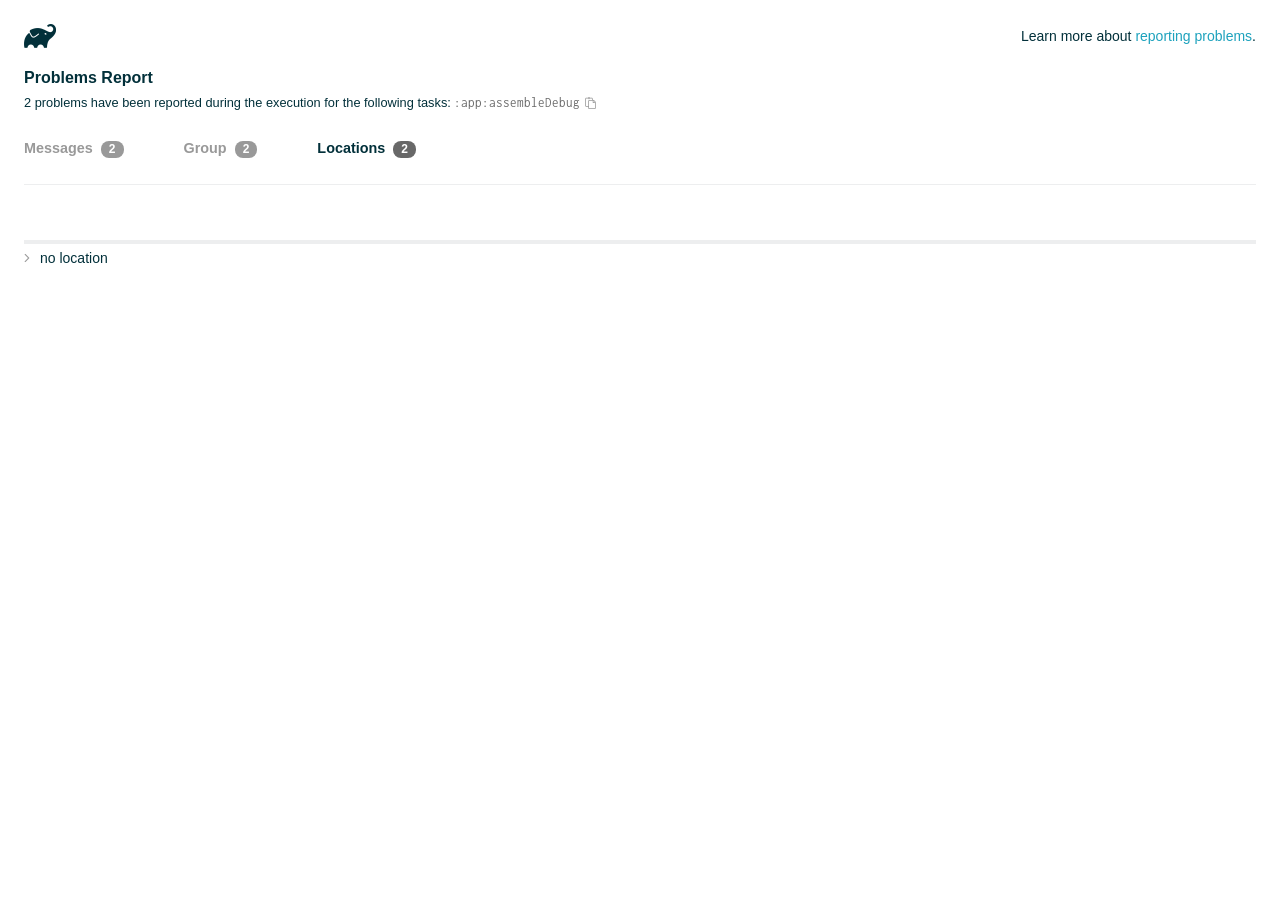
<file: taximan_driver/android/build/reports/problems/problems-report.html>
<!DOCTYPE html>

<html lang="en">
<head>
    <!-- Required meta tags -->
    <meta charset="utf-8">
    <meta name="viewport" content="width=device-width, initial-scale=1, shrink-to-fit=no">

                    <style type="text/css">
                /*! normalize.css v7.0.0 | MIT License | github.com/necolas/normalize.css */
html {
    line-height: 1.15;
    -ms-text-size-adjust: 100%;
    -webkit-text-size-adjust: 100%
}

body {
    margin: 0
}

article, aside, footer, header, nav, section {
    display: block
}

h1 {
    font-size: 2em;
    margin: .67em 0
}

figcaption, figure, main {
    display: block
}

figure {
    margin: 1em 40px
}

hr {
    box-sizing: content-box;
    height: 0;
    overflow: visible
}

pre {
    font-family: monospace, monospace;
    font-size: 1em
}

a {
    background-color: transparent;
    -webkit-text-decoration-skip: objects
}

abbr[title] {
    border-bottom: none;
    text-decoration: underline;
    text-decoration: underline dotted
}

b, strong {
    font-weight: inherit
}

b, strong {
    font-weight: bolder
}

code, kbd, samp {
    font-family: monospace, monospace;
    font-size: 1em
}

dfn {
    font-style: italic
}

mark {
    background-color: #ff0;
    color: #000
}

small {
    font-size: 80%
}

sub, sup {
    font-size: 75%;
    line-height: 0;
    position: relative;
    vertical-align: baseline
}

sub {
    bottom: -.25em
}

sup {
    top: -.5em
}

audio, video {
    display: inline-block
}

audio:not([controls]) {
    display: none;
    height: 0
}

img {
    border-style: none
}

svg:not(:root) {
    overflow: hidden
}

button, input, optgroup, select, textarea {
    font-family: sans-serif;
    font-size: 100%;
    line-height: 1.15;
    margin: 0
}

button, input {
    overflow: visible
}

button, select {
    text-transform: none
}

[type=reset], [type=submit], button, html [type=button] {
    -webkit-appearance: button
}

[type=button]::-moz-focus-inner, [type=reset]::-moz-focus-inner, [type=submit]::-moz-focus-inner, button::-moz-focus-inner {
    border-style: none;
    padding: 0
}

[type=button]:-moz-focusring, [type=reset]:-moz-focusring, [type=submit]:-moz-focusring, button:-moz-focusring {
    outline: 1px dotted ButtonText
}

fieldset {
    padding: .35em .75em .625em
}

legend {
    box-sizing: border-box;
    color: inherit;
    display: table;
    max-width: 100%;
    padding: 0;
    white-space: normal
}

progress {
    display: inline-block;
    vertical-align: baseline
}

textarea {
    overflow: auto
}

[type=checkbox], [type=radio] {
    box-sizing: border-box;
    padding: 0
}

[type=number]::-webkit-inner-spin-button, [type=number]::-webkit-outer-spin-button {
    height: auto
}

[type=search] {
    -webkit-appearance: textfield;
    outline-offset: -2px
}

[type=search]::-webkit-search-cancel-button, [type=search]::-webkit-search-decoration {
    -webkit-appearance: none
}

::-webkit-file-upload-button {
    -webkit-appearance: button;
    font: inherit
}

details, menu {
    display: block
}

summary {
    display: list-item
}

canvas {
    display: inline-block
}

template {
    display: none
}

[hidden] {
    display: none
}

/* configuration cache styles */

.report-wrapper {
    margin: 0;
    padding: 0 24px;
}

.gradle-logo {
    width: 32px;
    height: 24px;
    background-image: url("[data-uri]");
    background-size: contain;
}

.header {
    display: flex;
    flex-wrap: wrap;
    position: fixed;
    top: 0;
    left: 0;
    width: 100%;
    padding: 24px 24px 0 24px;
    background-color: white;
    z-index: 1;
}

.learn-more {
    margin-left: auto;
    align-self: center;
    font-size: 0.875rem;
    font-weight: normal;
}

.title {
    display: flex;
    align-items: center;
    padding: 18px 0 24px 0;
    flex: 1 0 100%;
}

.content {
    font-size: 0.875rem;
    padding: 240px 0 48px;
    overflow-x: auto;
    white-space: nowrap;
}

.content ol:first-of-type {
    margin: 0;
}

.tree-btn {
    cursor: pointer;
    display: inline-block;
    width: 16px;
    height: 16px;
    background-size: contain;
    background-repeat: no-repeat;
    vertical-align: middle;
    margin-top: -0.2em;
}

.tree-btn.collapsed {
    background-image: url('data:image/svg+xml;utf8,<svg xmlns="http://www.w3.org/2000/svg" viewBox="0 0 192 512"><path d="M166.9 264.5l-117.8 116c-4.7 4.7-12.3 4.7-17 0l-7.1-7.1c-4.7-4.7-4.7-12.3 0-17L127.3 256 25.1 155.6c-4.7-4.7-4.7-12.3 0-17l7.1-7.1c4.7-4.7 12.3-4.7 17 0l117.8 116c4.6 4.7 4.6 12.3-.1 17z" fill="%23999999" stroke="%23999999"/></svg>');
}

.tree-btn.expanded {
    background-image: url('data:image/svg+xml;utf8,<svg xmlns="http://www.w3.org/2000/svg" viewBox="0 0 256 512"><path d="M119.5 326.9L3.5 209.1c-4.7-4.7-4.7-12.3 0-17l7.1-7.1c4.7-4.7 12.3-4.7 17 0L128 287.3l100.4-102.2c4.7-4.7 12.3-4.7 17 0l7.1 7.1c4.7 4.7 4.7 12.3 0 17L136.5 327c-4.7 4.6-12.3 4.6-17-.1z" fill="%23999999" stroke="%23999999"/></svg>');
}

ul .tree-btn {
    margin-right: 3px;
}

.leaf-icon {
    display: inline-block;
    width: 16px;
    height: 16px;
    background-image: url('data:image/svg+xml;utf8,<svg xmlns="http://www.w3.org/2000/svg" viewBox="0 0 256 512"><path d="M32 256 H224" stroke="%23999999" stroke-width="48" stroke-linecap="round"/></svg>');
    background-size: contain;
    background-repeat: no-repeat;
    vertical-align: middle;
    margin-top: -0.2em;
}

.invisible-text {
    user-select: all; /* Allow the text to be selectable */
    color: transparent; /* Hide the text */
    text-indent: -9999px; /* Move the text out of view */
    position: relative;
    white-space: pre; /* Preserve meaningful whitespace in the invisible text for copying */
}

.text-for-copy {
    display: inline-block;
}

.enum-icon {
    display: inline-block;
    width: 16px;
    height: 16px;
    background-image: url('data:image/svg+xml;utf8,<svg xmlns="http://www.w3.org/2000/svg" viewBox="0 0 1024 1024"><circle cx="512" cy="512" r="200" /></svg>');
    background-size: contain;
    background-repeat: no-repeat;
    vertical-align: middle;
    margin-inline-start: 0.5ex;
    margin-inline-end: 0.5ex;
    margin-top: -0.2em;
}

.error-icon {
    display: inline-block;
    width: 16px;
    height: 16px;
    background-image: url('data:image/svg+xml;utf8,<svg xmlns="http://www.w3.org/2000/svg" viewBox="0 0 320 512"><path d="M193.94 256L296.5 153.44l21.15-21.15c3.12-3.12 3.12-8.19 0-11.31l-22.63-22.63c-3.12-3.12-8.19-3.12-11.31 0L160 222.06 36.29 98.34c-3.12-3.12-8.19-3.12-11.31 0L2.34 120.97c-3.12 3.12-3.12 8.19 0 11.31L126.06 256 2.34 379.71c-3.12 3.12-3.12 8.19 0 11.31l22.63 22.63c3.12 3.12 8.19 3.12 11.31 0L160 289.94 262.56 392.5l21.15 21.15c3.12 3.12 8.19 3.12 11.31 0l22.63-22.63c3.12-3.12 3.12-8.19 0-11.31L193.94 256z" fill="%23FC461E" stroke="%23FC461E"/></svg>');
    background-size: contain;
    background-repeat: no-repeat;
    vertical-align: middle;
    margin-inline-start: 0.5ex;
    margin-inline-end: 0.5ex;
    margin-top: -0.2em;
}

.advice-icon {
    display: inline-block;
    width: 16px;
    height: 16px;
    background-image: url('data:image/svg+xml;utf8,<svg width="800px" height="800px" viewBox="-4.93 0 122.88 122.88" version="1.1" id="Layer_1" xmlns="http://www.w3.org/2000/svg" xmlns:xlink="http://www.w3.org/1999/xlink"  style="enable-background:new 0 0 113.01 122.88" xml:space="preserve"><g><path d="M44.13,102.06c-1.14,0.03-2.14-0.81-2.3-1.96c-0.17-1.2,0.64-2.31,1.82-2.54c-1.3-7.37-4.85-11.43-8.6-15.72 c-2.92-3.34-5.95-6.81-8.34-11.92c-2.35-5.03-3.64-10.23-3.6-15.63c0.05-5.4,1.42-10.96,4.4-16.71c0.02-0.04,0.04-0.07,0.06-0.11 l0,0c3.91-6.62,9.38-11.04,15.47-13.52c5.11-2.09,10.66-2.8,16.1-2.3c5.42,0.5,10.73,2.2,15.37,4.94 c5.9,3.49,10.75,8.67,13.42,15.21c1.44,3.54,2.42,7.49,2.54,11.82c0.12,4.31-0.62,8.96-2.61,13.88 c-2.66,6.59-6.18,10.68-9.47,14.51c-3.03,3.53-5.85,6.81-7.42,11.84c0.89,0.21,1.59,0.94,1.73,1.9c0.17,1.24-0.7,2.39-1.94,2.56 l-0.77,0.11c-0.14,1.09-0.23,2.26-0.27,3.51l0.25-0.04c1.24-0.17,2.39,0.7,2.56,1.94c0.17,1.24-0.7,2.39-1.94,2.56l-0.78,0.11 c0.01,0.15,0.02,0.3,0.03,0.45l0,0c0.07,0.88,0.08,1.73,0.03,2.54l0.13-0.02c1.25-0.15,2.38,0.74,2.54,1.98 c0.15,1.25-0.74,2.38-1.98,2.54l-1.68,0.21c-1.2,3.11-3.34,5.48-5.87,6.94c-1.74,1.01-3.67,1.59-5.61,1.71 c-1.97,0.12-3.96-0.25-5.78-1.13c-2.08-1.02-3.94-2.71-5.29-5.14c-0.65-0.33-1.13-0.97-1.23-1.75c-0.04-0.31-0.01-0.61,0.07-0.89 c-0.39-1.16-0.68-2.43-0.87-3.83l-0.07,0.01c-1.24,0.17-2.39-0.7-2.56-1.94c-0.17-1.24,0.7-2.39,1.94-2.56l0.54-0.08 C44.19,104.32,44.18,103.16,44.13,102.06L44.13,102.06z M2.18,58.86C1.01,58.89,0.04,57.98,0,56.81c-0.04-1.17,0.88-2.14,2.05-2.18 l8.7-0.3c1.17-0.04,2.14,0.88,2.18,2.05c0.04,1.17-0.88,2.14-2.05,2.18L2.18,58.86L2.18,58.86z M110.68,50.25 c1.16-0.12,2.2,0.73,2.32,1.89c0.12,1.16-0.73,2.2-1.89,2.32l-8.66,0.91c-1.16,0.12-2.2-0.73-2.32-1.89 c-0.12-1.16,0.73-2.2,1.89-2.32L110.68,50.25L110.68,50.25z M94.91,14.78c0.65-0.97,1.96-1.23,2.93-0.58 c0.97,0.65,1.23,1.96,0.58,2.93l-4.84,7.24c-0.65,0.97-1.96,1.23-2.93,0.58c-0.97-0.65-1.23-1.96-0.58-2.93L94.91,14.78 L94.91,14.78z M57.63,2.06c0.03-1.17,1-2.09,2.16-2.06c1.17,0.03,2.09,1,2.06,2.16l-0.22,8.7c-0.03,1.17-1,2.09-2.16,2.06 c-1.17-0.03-2.09-1-2.06-2.16L57.63,2.06L57.63,2.06z M13.88,15.53c-0.86-0.8-0.9-2.14-0.11-2.99c0.8-0.86,2.14-0.9,2.99-0.11 l6.37,5.94c0.86,0.8,0.9,2.14,0.11,2.99c-0.8,0.86-2.14,0.9-2.99,0.11L13.88,15.53L13.88,15.53z M47.88,96.95l18.49-2.63 c1.59-6.7,5.05-10.73,8.8-15.08c3.08-3.58,6.36-7.4,8.76-13.34c1.76-4.35,2.41-8.43,2.31-12.19c-0.1-3.75-0.96-7.21-2.24-10.34 c-2.3-5.63-6.51-10.11-11.65-13.15c-4.11-2.43-8.8-3.94-13.59-4.37c-4.77-0.44-9.64,0.19-14.13,2.02 c-5.26,2.15-9.99,5.97-13.39,11.72c-2.64,5.12-3.86,10.02-3.9,14.73c-0.04,4.74,1.11,9.33,3.2,13.8c2.13,4.56,4.97,7.8,7.69,10.92 C42.47,83.9,46.48,88.49,47.88,96.95L47.88,96.95z M65.62,99.02l-17.27,2.45c0.05,1.1,0.07,2.25,0.05,3.47l17.05-2.42 C65.47,101.29,65.52,100.12,65.62,99.02L65.62,99.02z M48.49,109.52c0.12,0.92,0.3,1.76,0.53,2.54l16.55-2.04 c0.11-0.86,0.13-1.77,0.05-2.74l0,0l0-0.02l-0.01-0.17L48.49,109.52L48.49,109.52z M51.37,116.36c0.64,0.67,1.35,1.19,2.1,1.55 c1.15,0.56,2.42,0.79,3.67,0.72c1.29-0.08,2.57-0.47,3.74-1.15c1.1-0.64,2.09-1.53,2.88-2.65L51.37,116.36L51.37,116.36z"/></g></svg>');
    background-size: contain;
    background-repeat: no-repeat;
    vertical-align: middle;
    margin-inline-start: 0.5ex;
    margin-inline-end: 0.5ex;
    margin-top: -0.2em;
}

.warning-icon {
    display: inline-block;
    width: 13px;
    height: 13px;
    background-image: url('data:image/svg+xml;utf8,<svg xmlns="http://www.w3.org/2000/svg" viewBox="0 0 576 512"><path d="M270.2 160h35.5c3.4 0 6.1 2.8 6 6.2l-7.5 196c-.1 3.2-2.8 5.8-6 5.8h-20.5c-3.2 0-5.9-2.5-6-5.8l-7.5-196c-.1-3.4 2.6-6.2 6-6.2zM288 388c-15.5 0-28 12.5-28 28s12.5 28 28 28 28-12.5 28-28-12.5-28-28-28zm281.5 52L329.6 24c-18.4-32-64.7-32-83.2 0L6.5 440c-18.4 31.9 4.6 72 41.6 72H528c36.8 0 60-40 41.5-72zM528 480H48c-12.3 0-20-13.3-13.9-24l240-416c6.1-10.6 21.6-10.7 27.7 0l240 416c6.2 10.6-1.5 24-13.8 24z" fill="%23DEAD22" stroke="%23DEAD22"/></svg>');
    background-size: contain;
    background-repeat: no-repeat;
    vertical-align: middle;
    margin-inline-start: 0.3ex;
    margin-inline-end: 1.1ex;
    margin-top: -0.1em;
}

.documentation-button {
    cursor: pointer;
    display: inline-block;
    width: 13px;
    height: 13px;
    background-image: url('data:image/svg+xml;utf8,<svg xmlns="http://www.w3.org/2000/svg" viewBox="0 0 512 512"><path d="M256 340c-15.464 0-28 12.536-28 28s12.536 28 28 28 28-12.536 28-28-12.536-28-28-28zm7.67-24h-16c-6.627 0-12-5.373-12-12v-.381c0-70.343 77.44-63.619 77.44-107.408 0-20.016-17.761-40.211-57.44-40.211-29.144 0-44.265 9.649-59.211 28.692-3.908 4.98-11.054 5.995-16.248 2.376l-13.134-9.15c-5.625-3.919-6.86-11.771-2.645-17.177C185.658 133.514 210.842 116 255.67 116c52.32 0 97.44 29.751 97.44 80.211 0 67.414-77.44 63.849-77.44 107.408V304c0 6.627-5.373 12-12 12zM256 40c118.621 0 216 96.075 216 216 0 119.291-96.61 216-216 216-119.244 0-216-96.562-216-216 0-119.203 96.602-216 216-216m0-32C119.043 8 8 119.083 8 256c0 136.997 111.043 248 248 248s248-111.003 248-248C504 119.083 392.957 8 256 8z" fill="%23999999" stroke="%23999999"/></svg>');
    background-size: contain;
    background-repeat: no-repeat;
    vertical-align: middle;
    margin-inline-start: 0.5ex;
    margin-inline-end: 0.5ex;
    margin-top: -0.2em;
}

.documentation-button::selection {
    color: transparent;
}

.documentation-button:hover {
    color: transparent;
}

.copy-button {
    cursor: pointer;
    display: inline-block;
    width: 12px;
    height: 12px;
    background-image: url('data:image/svg+xml;utf8,<svg xmlns="http://www.w3.org/2000/svg" viewBox="0 0 448 512"><path d="M433.941 193.941l-51.882-51.882A48 48 0 0 0 348.118 128H320V80c0-26.51-21.49-48-48-48h-66.752C198.643 13.377 180.858 0 160 0s-38.643 13.377-45.248 32H48C21.49 32 0 53.49 0 80v288c0 26.51 21.49 48 48 48h80v48c0 26.51 21.49 48 48 48h224c26.51 0 48-21.49 48-48V227.882a48 48 0 0 0-14.059-33.941zm-22.627 22.627a15.888 15.888 0 0 1 4.195 7.432H352v-63.509a15.88 15.88 0 0 1 7.431 4.195l51.883 51.882zM160 30c9.941 0 18 8.059 18 18s-8.059 18-18 18-18-8.059-18-18 8.059-18 18-18zM48 384c-8.822 0-16-7.178-16-16V80c0-8.822 7.178-16 16-16h66.752c6.605 18.623 24.389 32 45.248 32s38.643-13.377 45.248-32H272c8.822 0 16 7.178 16 16v48H176c-26.51 0-48 21.49-48 48v208H48zm352 96H176c-8.822 0-16-7.178-16-16V176c0-8.822 7.178-16 16-16h144v72c0 13.2 10.8 24 24 24h72v208c0 8.822-7.178 16-16 16z" fill="%23999999" stroke="%23999999"/></svg>');
    background-size: contain;
    background-repeat: no-repeat;
    vertical-align: middle;
    margin-inline-start: 0.5ex;
    margin-top: -0.2em;
}

.groups{
    display: flex;
    border-bottom: 1px solid #EDEEEF;
    flex: 1 0 100%;
}

.uncategorized {
    display: flex;
    border-top: 4px solid #EDEEEF;
    flex: 1 0 100%;
}

.group-selector {
    padding: 0 52px 24px 0;
    font-size: 0.9rem;
    font-weight: bold;
    color: #999999;
    cursor: pointer;
}

.group-selector__count {
    margin: 0 8px;
    border-radius: 8px;
    background-color: #999;
    color: #fff;
    padding: 1px 8px 2px;
    font-size: 0.75rem;
}

.group-selector--active {
    color: #02303A;
    cursor: auto;
}

.group-selector--active .group-selector__count {
    background-color: #686868;
}

.group-selector--disabled {
    cursor: not-allowed;
}

.accordion-header {
    cursor: pointer;
}

.container {
    padding-left: 0.5em;
    padding-right: 0.5em;
}

.stacktrace {
    border-radius: 4px;
    overflow-x: auto;
    padding: 0.5rem;
    margin-bottom: 0;
    min-width: 1000px;
}

/* Lato (bold, regular) */
@font-face {
    font-display: swap;
    font-family: Lato;
    font-weight: 500;
    font-style: normal;
    src: url("https://assets.gradle.com/lato/fonts/lato-semibold/lato-semibold.woff2") format("woff2"),
    url("https://assets.gradle.com/lato/fonts/lato-semibold/lato-semibold.woff") format("woff");
}

@font-face {
    font-display: swap;
    font-family: Lato;
    font-weight: bold;
    font-style: normal;
    src: url("https://assets.gradle.com/lato/fonts/lato-bold/lato-bold.woff2") format("woff2"),
    url("https://assets.gradle.com/lato/fonts/lato-bold/lato-bold.woff") format("woff");
}

* {
    -webkit-box-sizing: border-box;
    -moz-box-sizing: border-box;
    box-sizing: border-box;
}

html,
body {
    margin: 0;
    padding: 0;
}

html {
    font-family: "Lato", "Helvetica Neue", Arial, sans-serif;
    font-size: 16px;
    font-weight: 400;
    line-height: 1.5;
}

body {
    color: #02303A;
    background-color: #ffffff;
    -webkit-text-size-adjust: 100%;
    -ms-text-size-adjust: 100%;
    -webkit-font-smoothing: antialiased;
}


/* typography */
h1, h2, h3, h4, h5, h6 {
    color: #02303A;
    text-rendering: optimizeLegibility;
    margin: 0;
}

h1 {
    font-size: 1rem;
}

h2 {
    font-size: 0.9rem;
}

h3 {
    font-size: 1.125rem;
}

h4, h5, h6 {
    font-size: 0.875rem;
}

h1 code {
    font-weight: bold;
}

ul, ol, dl {
    list-style-position: outside;
    line-height: 1.6;
    padding: 0;
    margin: 0 0 0 20px;
    list-style-type: none;
}

li {
    line-height: 2;
}

a {
    color: #1DA2BD;
    text-decoration: none;
    transition: all 0.3s ease, visibility 0s;
}

a:hover {
    color: #35c1e4;
}

/* code */
code, pre {
    font-family: Inconsolata, Monaco, "Courier New", monospace;
    font-style: normal;
    font-variant-ligatures: normal;
    font-variant-caps: normal;
    font-variant-numeric: normal;
    font-variant-east-asian: normal;
    font-weight: normal;
    font-stretch: normal;
    color: #686868;
}

*:not(pre) > code {
    letter-spacing: 0;
    padding: 0.1em 0.5ex;
    text-rendering: optimizeSpeed;
    word-spacing: -0.15em;
    word-wrap: break-word;
}

pre {
    font-size: 0.75rem;
    line-height: 1.8;
    margin-top: 0;
    margin-bottom: 1.5em;
    padding: 1rem;
}

pre code {
    background-color: transparent;
    color: inherit;
    line-height: 1.8;
    font-size: 100%;
    padding: 0;
}

a code {
    color: #1BA8CB;
}

pre.code, pre.programlisting, pre.screen, pre.tt {
    background-color: #f7f7f8;
    border-radius: 4px;
    font-size: 1em;
    line-height: 1.45;
    margin-bottom: 1.25em;
    overflow-x: auto;
    padding: 1rem;
}

li em, p em {
    padding: 0 1px;
}

code em, tt em {
    text-decoration: none;
}

code + .copy-button {
    margin-inline-start: 0.2ex;
}

.java-exception {
    font-size: 0.75rem;
    padding-left: 24px;
}

.java-exception ul {
    margin: 0;
    line-height: inherit;
}

.java-exception code {
    white-space: pre;
}

.java-exception-part-toggle {
    user-select: none;
    cursor: pointer;
    border-radius: 2px;
    padding: 0.1em 0.2em;
    background: azure;
    color: #686868;
}

                </style>
    <!-- Inconsolata is used as a default monospace font in the report. -->
    <link rel="stylesheet" href="https://fonts.googleapis.com/css?family=Inconsolata:400,700" />

    <title>Gradle Configuration Cache</title>
</head>
<body>

<div id="playground"></div>

<div class="report" id="report">
    Loading...
</div>

<script type="text/javascript">
function configurationCacheProblems() { return (
// begin-report-data
{"diagnostics":[{"problem":[{"text":"Executing Gradle on JVM versions 16 and lower has been deprecated."}],"severity":"WARNING","problemDetails":[{"text":"This will fail with an error in Gradle 9.0."}],"contextualLabel":"Executing Gradle on JVM versions 16 and lower has been deprecated.","documentationLink":"https://docs.gradle.org/8.12/userguide/upgrading_version_8.html#minimum_daemon_jvm_version","problemId":[{"name":"deprecation","displayName":"Deprecation"},{"name":"executing-gradle-on-jvm-versions-and-lower","displayName":"Executing Gradle on JVM versions 16 and lower has been deprecated."}],"solutions":[[{"text":"Use JVM 17 or greater to execute Gradle. Projects can continue to use older JVM versions via toolchains."}]]},{"problem":[{"text":"No variants exist that would match the request"}],"severity":"ERROR","contextualLabel":"Dependency requires at least JVM runtime version 11. This build uses a Java 8 JVM.","documentationLink":"https://docs.gradle.org/8.12/userguide/variant_model.html#sec:variant-select-errors","problemId":[{"name":"dependency-variant-resolution","displayName":"Variant resolution"},{"name":"no-compatible-variants","displayName":"No variants exist that would match the request"}]}],"problemsReport":{"totalProblemCount":2,"requestedTasks":":app:assembleDebug","documentationLink":"https://docs.gradle.org/8.12/userguide/problems-report.html","documentationLinkCaption":"Problem report","summaries":[]}}
// end-report-data
);}
</script>
                <script type="text/javascript">
                !function(n,t){"object"==typeof exports&&"object"==typeof module?module.exports=t():"function"==typeof define&&define.amd?define([],t):"object"==typeof exports?exports["configuration-cache-report"]=t():n["configuration-cache-report"]=t()}(this,(()=>(({70:function(){void 0===ArrayBuffer.isView&&(ArrayBuffer.isView=function(n){return null!=n&&null!=n.__proto__&&n.__proto__.__proto__===Int8Array.prototype.__proto__}),void 0===Math.imul&&(Math.imul=function(n,t){return(4294901760&n)*(65535&t)+(65535&n)*(0|t)|0}),this["configuration-cache-report"]=function(n){"use strict";var t,r,i,e,u,o,f,s,c,a,h,l,_,v,d,g,w,b,p,m,k,y,q,B,C,x,j,P,I,S,z,E,T,L,N,A,M,F,D,O,R,H,$,G,U,V,Q,Z,Y,W,K,X,J,nn,tn,rn,en,un,on,fn,sn,cn,an,hn,ln,_n,vn,dn,gn,wn,bn,pn,mn,kn,yn,qn,Bn,Cn,xn,jn,Pn,In,Sn,zn=Math.imul,En=ArrayBuffer.isView;function Tn(n,t){if(!(t>=0))throw fu(ie("Requested element count "+t+" is less than zero."));return function(n,t){if(!(t>=0))throw fu(ie("Requested element count "+t+" is less than zero."));if(0===t)return pt();if(t>=n.length)return function(n){switch(n.length){case 0:return pt();case 1:return gr(n[0]);default:return function(n){return Ar(function(n){return new qt(n,!1)}(n))}(n)}}(n);if(1===t)return gr(n[0]);var r=0,i=Nr(),e=0,u=n.length;n:for(;e<u;){var o=n[e];if(e=e+1|0,i.d(o),(r=r+1|0)===t)break n}return i}(n,Wn(n.length-t|0,0))}function Ln(n,t,r,i,e,u,o){return t=t===A?", ":t,r=r===A?"":r,i=i===A?"":i,e=e===A?-1:e,u=u===A?"...":u,o=o===A?null:o,function(n,t,r,i,e,u,o,f){r=r===A?", ":r,i=i===A?"":i,e=e===A?"":e,u=u===A?-1:u,o=o===A?"...":o,f=f===A?null:f,t.e(i);var s=0,c=0,a=n.length;n:for(;c<a;){var h=n[c];if(c=c+1|0,(s=s+1|0)>1&&t.e(r),!(u<0||s<=u))break n;Qt(t,h,f)}return u>=0&&s>u&&t.e(o),t.e(e),t}(n,bi(),t,r,i,e,u,o).toString()}function Nn(n){return n.length-1|0}function An(n,t){if(null==t){var r=0,i=n.length-1|0;if(r<=i)do{var e=r;if(r=r+1|0,null==n[e])return e}while(r<=i)}else{var u=0,o=n.length-1|0;if(u<=o)do{var f=u;if(u=u+1|0,oe(t,n[f]))return f}while(u<=o)}return-1}function Mn(n,t,r,i,e,u,o){return t=t===A?", ":t,r=r===A?"":r,i=i===A?"":i,e=e===A?-1:e,u=u===A?"...":u,o=o===A?null:o,Fn(n,bi(),t,r,i,e,u,o).toString()}function Fn(n,t,r,i,e,u,o,f){r=r===A?", ":r,i=i===A?"":i,e=e===A?"":e,u=u===A?-1:u,o=o===A?"...":o,f=f===A?null:f,t.e(i);var s=0,c=n.f();n:for(;c.g();){var a=c.h();if((s=s+1|0)>1&&t.e(r),!(u<0||s<=u))break n;Qt(t,a,f)}return u>=0&&s>u&&t.e(o),t.e(e),t}function Dn(n){if(n.i())throw mu("List is empty.");return n.j(0)}function On(n){return new Yn(n)}function Rn(n){if(Ue(n,Ti)){var t;switch(n.k()){case 0:t=pt();break;case 1:t=gr(Ue(n,Ei)?n.j(0):n.f().h());break;default:t=Hn(n)}return t}return mt(Vn(n))}function Hn(n){return Ar(n)}function $n(n){if(Ue(n,Ti)&&n.k()<=1)return Rn(n);var t=Vn(n);return function(n){var t=(n.k()/2|0)-1|0;if(t<0)return lr();var r=kt(n),i=0;if(i<=t)do{var e=i;i=i+1|0;var u=n.j(e);n.f4(e,n.j(r)),n.f4(r,u),r=r-1|0}while(e!==t)}(t),t}function Gn(n,t){if(!(t>=0))throw fu(ie("Requested element count "+t+" is less than zero."));return function(n,t){if(!(t>=0))throw fu(ie("Requested element count "+t+" is less than zero."));if(0===t)return pt();if(Ue(n,Ti)){if(t>=n.k())return Rn(n);if(1===t)return gr(function(n){if(Ue(n,Ei))return Dn(n);var t=n.f();if(!t.g())throw mu("Collection is empty.");return t.h()}(n))}var r=0,i=Nr(),e=n.f();n:for(;e.g();){var u=e.h();if(i.d(u),(r=r+1|0)===t)break n}return mt(i)}(n,Wn(n.k()-t|0,0))}function Un(n,t){if(!(t>=0))throw fu(ie("Requested element count "+t+" is less than zero."));if(0===t)return pt();var r=n.k();if(t>=r)return Rn(n);if(1===t)return gr(Qn(n));var i=Nr();if(Ue(n,li)){var e=r-t|0;if(e<r)do{var u=e;e=e+1|0,i.d(n.j(u))}while(e<r)}else for(var o=n.l(r-t|0);o.g();){var f=o.h();i.d(f)}return i}function Vn(n){return Ue(n,Ti)?Hn(n):Zn(n,Lr())}function Qn(n){if(n.i())throw mu("List is empty.");return n.j(kt(n))}function Zn(n,t){for(var r=n.f();r.g();){var i=r.h();t.d(i)}return t}function Yn(n){this.n_1=n}function Wn(n,t){return n<t?t:n}function Kn(n,t){return n>t?t:n}function Xn(n,t){return Ut().q(n,t,-1)}function Jn(n,t){return new Et(n,t)}function nt(n){var t=n.f();if(!t.g())return pt();var r=t.h();if(!t.g())return gr(r);var i=Lr();for(i.d(r);t.g();)i.d(t.h());return i}function tt(n){this.r_1=n}function rt(n,t){this.s_1=n,this.t_1=t}function it(){}function et(n){this.x_1=n,this.w_1=0}function ut(n,t){this.a1_1=n,et.call(this,n),ft().b1(t,this.a1_1.k()),this.w_1=t}function ot(){t=this}function ft(){return null==t&&new ot,t}function st(){ft(),it.call(this)}function ct(n){this.h1_1=n}function at(n,t){return t===n?"(this Map)":Oi(t)}function ht(n,t){var r;n:{for(var i=n.o().f();i.g();){var e=i.h();if(oe(e.j1(),t)){r=e;break n}}r=null}return r}function lt(){r=this}function _t(){return null==r&&new lt,r}function vt(n){this.q1_1=n,it.call(this)}function dt(){_t(),this.n1_1=null,this.o1_1=null}function gt(){i=this}function wt(){return null==i&&new gt,i}function bt(n){return n.length>0?nu(n):pt()}function pt(){return null==e&&new yt,e}function mt(n){switch(n.k()){case 0:return pt();case 1:return gr(n.j(0));default:return n}}function kt(n){return n.k()-1|0}function yt(){e=this,this.z1_1=new de(-1478467534,-1720727600)}function qt(n,t){this.b2_1=n,this.c2_1=t}function Bt(){u=this}function Ct(){return null==u&&new Bt,u}function xt(n,t){return Ue(n,Ti)?n.k():t}function jt(n,t){if(Ue(t,Ti))return n.m(t);for(var r=!1,i=t.f();i.g();){var e=i.h();n.d(e)&&(r=!0)}return r}function Pt(){}function It(n,t){this.h2_1=n,this.g2_1=n.i2_1.l(function(n,t){if(!(0<=t&&t<=n.k()))throw cu("Position index "+t+" must be in range ["+Oe(0,n.k())+"].");return n.k()-t|0}(n,t))}function St(n){st.call(this),this.i2_1=n}function zt(n){this.k2_1=n,this.j2_1=n.l2_1.f()}function Et(n,t){this.l2_1=n,this.m2_1=t}function Tt(n){for(;n.n2_1.g();){var t=n.n2_1.h();if(n.q2_1.t2_1(t)===n.q2_1.s2_1)return n.p2_1=t,n.o2_1=1,lr()}n.o2_1=0}function Lt(n){this.q2_1=n,this.n2_1=n.r2_1.f(),this.o2_1=-1,this.p2_1=null}function Nt(n,t,r){t=t===A||t,this.r2_1=n,this.s2_1=t,this.t2_1=r}function At(){return null==o&&new Mt,o}function Mt(){o=this,this.u2_1=new de(1993859828,793161749)}function Ft(n,t,r){return Dt(Dt(n,r)-Dt(t,r)|0,r)}function Dt(n,t){var r=n%t|0;return r>=0?r:r+t|0}function Ot(){f=this,this.p_1=new Ht(1,0)}function Rt(){return null==f&&new Ot,f}function Ht(n,t){Rt(),Vt.call(this,n,t,1)}function $t(n,t,r){Pt.call(this),this.d3_1=r,this.e3_1=t,this.f3_1=this.d3_1>0?n<=t:n>=t,this.g3_1=this.f3_1?n:this.e3_1}function Gt(){s=this}function Ut(){return null==s&&new Gt,s}function Vt(n,t,r){if(Ut(),0===r)throw fu("Step must be non-zero.");if(r===vr().MIN_VALUE)throw fu("Step must be greater than Int.MIN_VALUE to avoid overflow on negation.");this.z2_1=n,this.a3_1=function(n,t,r){var i;if(r>0)i=n>=t?t:t-Ft(t,n,r)|0;else{if(!(r<0))throw fu("Step is zero.");i=n<=t?t:t+Ft(n,t,0|-r)|0}return i}(n,t,r),this.b3_1=r}function Qt(n,t,r){null!=r?n.e(r(t)):null==t||Ze(t)?n.e(t):t instanceof zi?n.i3(t.h3_1):n.e(Oi(t))}function Zt(n,t,r){if(n===t)return!0;if(!(r=r!==A&&r))return!1;var i=mi(n),e=mi(t);return i===e||oe(new zi(Zi(Pi(i).toLowerCase(),0)),new zi(Zi(Pi(e).toLowerCase(),0)))}function Yt(n){return Wi(n)-1|0}function Wt(n,t,r,i){return r=r===A?0:r,(i=i!==A&&i)||"string"!=typeof n?Kt(n,t,r,Wi(n),i):n.indexOf(t,r)}function Kt(n,t,r,i,e,u){var o=(u=u!==A&&u)?Xn(Kn(r,Yt(n)),Wn(i,0)):Oe(Wn(r,0),Kn(i,Wi(n)));if("string"==typeof n&&"string"==typeof t){var f=o.z2_1,s=o.a3_1,c=o.b3_1;if(c>0&&f<=s||c<0&&s<=f)do{var a=f;if(f=f+c|0,xi(t,0,n,a,Wi(t),e))return a}while(a!==s)}else{var h=o.z2_1,l=o.a3_1,_=o.b3_1;if(_>0&&h<=l||_<0&&l<=h)do{var v=h;if(h=h+_|0,tr(t,0,n,v,Wi(t),e))return v}while(v!==l)}return-1}function Xt(n){var t=0,r=Wi(n)-1|0,i=!1;n:for(;t<=r;){var e=ki(Zi(n,i?r:t));if(i){if(!e)break n;r=r-1|0}else e?t=t+1|0:i=!0}return Ki(n,t,r+1|0)}function Jt(n,t){return ie(Ki(n,t.y2(),t.c3()+1|0))}function nr(n,t,r,i,e){r=r===A?0:r,i=i!==A&&i,rr(e=e===A?0:e);var u,o,f=nu(t);return new ur(n,r,e,(u=f,o=i,function(n,t){var r=function(n,t,r,i){if(!i&&1===t.k()){var e=function(n){if(Ue(n,Ei))return function(n){var t;switch(n.k()){case 0:throw mu("List is empty.");case 1:t=n.j(0);break;default:throw fu("List has more than one element.")}return t}(n);var t=n.f();if(!t.g())throw mu("Collection is empty.");var r=t.h();if(t.g())throw fu("Collection has more than one element.");return r}(t),u=Wt(n,e,r);return u<0?null:fr(u,e)}var o=Oe(Wn(r,0),Wi(n));if("string"==typeof n){var f=o.z2_1,s=o.a3_1,c=o.b3_1;if(c>0&&f<=s||c<0&&s<=f)do{var a,h=f;f=f+c|0;n:{for(var l=t.f();l.g();){var _=l.h();if(xi(_,0,n,h,_.length,i)){a=_;break n}}a=null}if(null!=a)return fr(h,a)}while(h!==s)}else{var v=o.z2_1,d=o.a3_1,g=o.b3_1;if(g>0&&v<=d||g<0&&d<=v)do{var w,b=v;v=v+g|0;n:{for(var p=t.f();p.g();){var m=p.h();if(tr(m,0,n,b,m.length,i)){w=m;break n}}w=null}if(null!=w)return fr(b,w)}while(b!==d)}return null}(n,u,t,o);return null==r?null:fr(r.t3_1,r.u3_1.length)}))}function tr(n,t,r,i,e,u){if(i<0||t<0||t>(Wi(n)-e|0)||i>(Wi(r)-e|0))return!1;var o=0;if(o<e)do{var f=o;if(o=o+1|0,!Zt(Zi(n,t+f|0),Zi(r,i+f|0),u))return!1}while(o<e);return!0}function rr(n){if(!(n>=0))throw fu(ie("Limit must be non-negative, but was "+n))}function ir(n){if(n.l3_1<0)n.j3_1=0,n.m3_1=null;else{var t;if(n.o3_1.r3_1>0?(n.n3_1=n.n3_1+1|0,t=n.n3_1>=n.o3_1.r3_1):t=!1,t||n.l3_1>Wi(n.o3_1.p3_1))n.m3_1=Oe(n.k3_1,Yt(n.o3_1.p3_1)),n.l3_1=-1;else{var r=n.o3_1.s3_1(n.o3_1.p3_1,n.l3_1);if(null==r)n.m3_1=Oe(n.k3_1,Yt(n.o3_1.p3_1)),n.l3_1=-1;else{var i=r.v3(),e=r.w3();n.m3_1=function(n,t){return t<=vr().MIN_VALUE?Rt().p_1:Oe(n,t-1|0)}(n.k3_1,i),n.k3_1=i+e|0,n.l3_1=n.k3_1+(0===e?1:0)|0}}n.j3_1=1}}function er(n){this.o3_1=n,this.j3_1=-1,this.k3_1=function(n,t,r){if(0>r)throw fu("Cannot coerce value to an empty range: maximum "+r+" is less than minimum 0.");return n<0?0:n>r?r:n}(n.q3_1,0,Wi(n.p3_1)),this.l3_1=this.k3_1,this.m3_1=null,this.n3_1=0}function ur(n,t,r,i){this.p3_1=n,this.q3_1=t,this.r3_1=r,this.s3_1=i}function or(n,t){this.t3_1=n,this.u3_1=t}function fr(n,t){return new or(n,t)}function sr(){}function cr(){}function ar(){}function hr(){c=this}function lr(){return null==c&&new hr,c}function _r(){a=this,this.MIN_VALUE=-2147483648,this.MAX_VALUE=2147483647,this.SIZE_BYTES=4,this.SIZE_BITS=32}function vr(){return null==a&&new _r,a}function dr(n){for(var t=[],r=n.f();r.g();)t.push(r.h());return t}function gr(n){return 0===(t=[n]).length?Lr():Ar(new qt(t,!0));var t}function wr(n){return n<0&&function(){throw yu("Index overflow has happened.")}(),n}function br(n){return void 0!==n.toArray?n.toArray():dr(n)}function pr(n){return function(n,t){for(var r=0,i=n.length;r<i;){var e=n[r];r=r+1|0,t.d(e)}return t}(t=[n],(r=t.length,i=ce(se(Zr)),function(n,t,r){zr.call(r),Zr.call(r),r.y5_1=function(n){return Ur(n,0,ce(se(Vr)))}(n)}(r,0,i),i));var t,r,i}function mr(){it.call(this)}function kr(n){this.j4_1=n,this.h4_1=0,this.i4_1=-1}function yr(n,t){this.n4_1=n,kr.call(this,n),ft().b1(t,this.n4_1.k()),this.h4_1=t}function qr(){mr.call(this),this.o4_1=0}function Br(n){this.r4_1=n}function Cr(n){this.s4_1=n}function xr(n,t){this.t4_1=n,this.u4_1=t}function jr(){zr.call(this)}function Pr(n){this.x4_1=n,zr.call(this)}function Ir(n){this.e5_1=n,mr.call(this)}function Sr(){dt.call(this),this.c5_1=null,this.d5_1=null}function zr(){mr.call(this)}function Er(){h=this;var n=Nr();n.c_1=!0,this.i5_1=n}function Tr(){return null==h&&new Er,h}function Lr(){return n=ce(se(Fr)),t=[],Fr.call(n,t),n;var n,t}function Nr(n){return t=ce(se(Fr)),r=[],Fr.call(t,r),t;var t,r}function Ar(n){return function(n,t){var r;return r=br(n),Fr.call(t,r),t}(n,ce(se(Fr)))}function Mr(n,t){return ft().e1(t,n.k()),t}function Fr(n){Tr(),qr.call(this),this.b_1=n,this.c_1=!1}function Dr(n,t,r,i,e){if(r===i)return n;var u=(r+i|0)/2|0,o=Dr(n,t,r,u,e),f=Dr(n,t,u+1|0,i,e),s=o===t?n:t,c=r,a=u+1|0,h=r;if(h<=i)do{var l=h;if(h=h+1|0,c<=u&&a<=i){var _=o[c],v=f[a];e.compare(_,v)<=0?(s[l]=_,c=c+1|0):(s[l]=v,a=a+1|0)}else c<=u?(s[l]=o[c],c=c+1|0):(s[l]=f[a],a=a+1|0)}while(l!==i);return s}function Or(n,t){return(3&n)-(3&t)|0}function Rr(){_=this}function Hr(n){this.n5_1=n,jr.call(this)}function $r(n){return function(n,t){Sr.call(t),Vr.call(t),t.t5_1=n,t.u5_1=n.w5()}(new Jr((null==_&&new Rr,_)),n),n}function Gr(){return $r(ce(se(Vr)))}function Ur(n,t,r){if($r(r),!(n>=0))throw fu(ie("Negative initial capacity: "+n));if(!(t>=0))throw fu(ie("Non-positive load factor: "+t));return r}function Vr(){this.v5_1=null}function Qr(n,t){return zr.call(t),Zr.call(t),t.y5_1=n,t}function Zr(){}function Yr(n,t){var r=Kr(n,n.h6_1.m5(t));if(null==r)return null;var i=r;if(null!=i&&Ve(i))return Wr(i,n,t);var e=i;return n.h6_1.l5(e.j1(),t)?e:null}function Wr(n,t,r){var i;n:{for(var e=0,u=n.length;e<u;){var o=n[e];if(e=e+1|0,t.h6_1.l5(o.j1(),r)){i=o;break n}}i=null}return i}function Kr(n,t){var r=n.i6_1[t];return void 0===r?null:r}function Xr(n){this.g6_1=n,this.z5_1=-1,this.a6_1=Object.keys(n.i6_1),this.b6_1=-1,this.c6_1=null,this.d6_1=!1,this.e6_1=-1,this.f6_1=null}function Jr(n){this.h6_1=n,this.i6_1=this.k6(),this.j6_1=0}function ni(){}function ti(n){this.n6_1=n,this.l6_1=null,this.m6_1=null,this.m6_1=this.n6_1.y6_1.v6_1}function ri(){v=this;var n,t=(fi(0,0,n=ce(se(si))),n);t.x6_1=!0,this.e7_1=t}function ii(){return null==v&&new ri,v}function ei(n,t,r){this.d7_1=n,xr.call(this,t,r),this.b7_1=null,this.c7_1=null}function ui(n){this.y6_1=n,jr.call(this)}function oi(){return $r(n=ce(se(si))),si.call(n),n.w6_1=Gr(),n;var n}function fi(n,t,r){return Ur(n,t,r),si.call(r),r.w6_1=Gr(),r}function si(){ii(),this.v6_1=null,this.x6_1=!1}function ci(){d=this;var n=ai(0),t=n.y5_1;(t instanceof si?t:_e()).j5(),this.f7_1=n}function ai(n){return function(n,t){return function(n,t,r){Qr(function(n,t){return fi(n,t,ce(se(si)))}(n,t),r),hi.call(r)}(n,0,t),t}(n,ce(se(hi)))}function hi(){null==d&&new ci}function li(){}function _i(){}function vi(n){_i.call(this),this.k7_1=n}function di(){gi.call(this)}function gi(){_i.call(this),this.m7_1=""}function wi(){if(!w){w=!0;var n="undefined"!=typeof process&&process.versions&&!!process.versions.node;g=n?new vi(process.stdout):new di}}function bi(){return n=ce(se(pi)),pi.call(n,""),n;var n}function pi(n){this.o7_1=void 0!==n?n:""}function mi(n){var t=Pi(n).toUpperCase();return t.length>1?n:Zi(t,0)}function ki(n){return function(n){return 9<=n&&n<=13||28<=n&&n<=32||160===n||n>4096&&(5760===n||8192<=n&&n<=8202||8232===n||8233===n||8239===n||8287===n||12288===n)}(n)}function yi(){b=this,this.q7_1=new RegExp("[\\\\^$*+?.()|[\\]{}]","g"),this.r7_1=new RegExp("[\\\\$]","g"),this.s7_1=new RegExp("\\$","g")}function qi(){return null==b&&new yi,b}function Bi(n,t){qi(),this.v7_1=n,this.w7_1=function(n){if(Ue(n,Ti)){var t;switch(n.k()){case 0:t=At();break;case 1:t=pr(Ue(n,Ei)?n.j(0):n.f().h());break;default:t=Zn(n,ai(n.k()))}return t}return function(n){switch(n.k()){case 0:return At();case 1:return pr(n.f().h());default:return n}}(Zn(n,(r=ce(se(hi)),Qr(oi(),r),hi.call(r),r)));var r}(t),this.x7_1=new RegExp(n,Mn(t,"","gu",A,A,A,Ci)),this.y7_1=null,this.z7_1=null}function Ci(n){return n.d8_1}function xi(n,t,r,i,e,u){return tr(n,t,r,i,e,u=u!==A&&u)}function ji(n,t){return n-t|0}function Pi(n){return String.fromCharCode(n)}function Ii(){p=this,this.e8_1=0,this.f8_1=65535,this.g8_1=55296,this.h8_1=56319,this.i8_1=56320,this.j8_1=57343,this.k8_1=55296,this.l8_1=57343,this.m8_1=2,this.n8_1=16}function Si(){return null==p&&new Ii,p}function zi(n){Si(),this.h3_1=n}function Ei(){}function Ti(){}function Li(){}function Ni(){}function Ai(){}function Mi(){}function Fi(){m=this}function Di(n,t){null==m&&new Fi,this.p8_1=n,this.q8_1=t}function Oi(n){var t=null==n?null:ie(n);return null==t?"null":t}function Ri(n){return new Hi(n)}function Hi(n){this.t8_1=n,this.s8_1=0}function $i(){return Qi(),k}function Gi(){return Qi(),y}function Ui(){return Qi(),q}function Vi(){return Qi(),B}function Qi(){x||(x=!0,k=new ArrayBuffer(8),y=new Float64Array($i()),new Float32Array($i()),q=new Int32Array($i()),Gi()[0]=-1,B=0!==Ui()[0]?1:0,C=1-Vi()|0)}function Zi(n,t){var r;if(Yi(n)){var i,e=n.charCodeAt(t);if(Si(),e<0?i=!0:(Si(),i=e>65535),i)throw fu("Invalid Char code: "+e);r=De(e)}else r=n.y3(t);return r}function Yi(n){return"string"==typeof n}function Wi(n){return Yi(n)?n.length:n.x3()}function Ki(n,t,r){return Yi(n)?n.substring(t,r):n.z3(t,r)}function Xi(n){return ie(n)}function Ji(n,t){var r;switch(typeof n){case"number":r="number"==typeof t?ne(n,t):t instanceof de?ne(n,t.w8()):te(n,t);break;case"string":case"boolean":r=te(n,t);break;default:r=function(n,t){return n.a4(t)}(n,t)}return r}function ne(n,t){var r;if(n<t)r=-1;else if(n>t)r=1;else if(n===t){var i;if(0!==n)i=0;else{var e=1/n;i=e===1/t?0:e<0?-1:1}r=i}else r=n!=n?t!=t?0:1:-1;return r}function te(n,t){return n<t?-1:n>t?1:0}function re(n){if(!("kotlinHashCodeValue$"in n)){var t=4294967296*Math.random()|0,r=new Object;r.value=t,r.enumerable=!1,Object.defineProperty(n,"kotlinHashCodeValue$",r)}return n.kotlinHashCodeValue$}function ie(n){return null==n?"null":function(n){return!!$e(n)||En(n)}(n)?"[...]":n.toString()}function ee(n){if(null==n)return 0;var t;switch(typeof n){case"object":t="function"==typeof n.hashCode?n.hashCode():re(n);break;case"function":t=re(n);break;case"number":t=function(n){return Qi(),(0|n)===n?Fe(n):(Gi()[0]=n,zn(Ui()[(Qi(),C)],31)+Ui()[Vi()]|0)}(n);break;case"boolean":t=n?1:0;break;default:t=ue(String(n))}return t}function ue(n){var t=0,r=0,i=n.length-1|0;if(r<=i)do{var e=r;r=r+1|0;var u=n.charCodeAt(e);t=zn(t,31)+u|0}while(e!==i);return t}function oe(n,t){return null==n?null==t:null!=t&&("object"==typeof n&&"function"==typeof n.equals?n.equals(t):n!=n?t!=t:"number"==typeof n&&"number"==typeof t?n===t&&(0!==n||1/n==1/t):n===t)}function fe(n,t){null!=Error.captureStackTrace?Error.captureStackTrace(n,t):n.stack=(new Error).stack}function se(n){return n.prototype}function ce(n){return Object.create(n)}function ae(n,t,r){Error.call(n),function(n,t,r){var i=Xe(Object.getPrototypeOf(n));if(!(1&i)){var e;if(null==t){var u;if(null!==t){var o=null==r?null:r.toString();u=null==o?A:o}else u=A;e=u}else e=t;n.message=e}2&i||(n.cause=r),n.name=Object.getPrototypeOf(n).constructor.name}(n,t,r)}function he(n){var t;return null==n?function(){throw ju()}():t=n,t}function le(){throw Iu()}function _e(){throw zu()}function ve(){j=this,this.x8_1=new de(0,-2147483648),this.y8_1=new de(-1,2147483647),this.z8_1=8,this.a9_1=64}function de(n,t){null==j&&new ve,ar.call(this),this.u8_1=n,this.v8_1=t}function ge(){return Me(),P}function we(){return Me(),I}function be(){return Me(),S}function pe(){return Me(),E}function me(){return Me(),T}function ke(n,t){if(Me(),xe(n,t))return 0;var r=Ie(n),i=Ie(t);return r&&!i?-1:!r&&i?1:Ie(qe(n,t))?-1:1}function ye(n,t){Me();var r=n.v8_1>>>16|0,i=65535&n.v8_1,e=n.u8_1>>>16|0,u=65535&n.u8_1,o=t.v8_1>>>16|0,f=65535&t.v8_1,s=t.u8_1>>>16|0,c=0,a=0,h=0,l=0;return c=(c=c+((a=(a=a+((h=(h=h+((l=l+(u+(65535&t.u8_1)|0)|0)>>>16|0)|0)+(e+s|0)|0)>>>16|0)|0)+(i+f|0)|0)>>>16|0)|0)+(r+o|0)|0,new de((h&=65535)<<16|(l&=65535),(c&=65535)<<16|(a&=65535))}function qe(n,t){return Me(),ye(n,t.e9())}function Be(n,t){if(Me(),Se(n))return ge();if(Se(t))return ge();if(xe(n,pe()))return ze(t)?pe():ge();if(xe(t,pe()))return ze(n)?pe():ge();if(Ie(n))return Ie(t)?Be(Ee(n),Ee(t)):Ee(Be(Ee(n),t));if(Ie(t))return Ee(Be(n,Ee(t)));if(Te(n,me())&&Te(t,me()))return Le(Ce(n)*Ce(t));var r=n.v8_1>>>16|0,i=65535&n.v8_1,e=n.u8_1>>>16|0,u=65535&n.u8_1,o=t.v8_1>>>16|0,f=65535&t.v8_1,s=t.u8_1>>>16|0,c=65535&t.u8_1,a=0,h=0,l=0,_=0;return l=l+((_=_+zn(u,c)|0)>>>16|0)|0,_&=65535,h=(h=h+((l=l+zn(e,c)|0)>>>16|0)|0)+((l=(l&=65535)+zn(u,s)|0)>>>16|0)|0,l&=65535,a=(a=(a=a+((h=h+zn(i,c)|0)>>>16|0)|0)+((h=(h&=65535)+zn(e,s)|0)>>>16|0)|0)+((h=(h&=65535)+zn(u,f)|0)>>>16|0)|0,h&=65535,a=a+(((zn(r,c)+zn(i,s)|0)+zn(e,f)|0)+zn(u,o)|0)|0,new de(l<<16|_,(a&=65535)<<16|h)}function Ce(n){return Me(),4294967296*n.v8_1+function(n){return Me(),n.u8_1>=0?n.u8_1:4294967296+n.u8_1}(n)}function xe(n,t){return Me(),n.v8_1===t.v8_1&&n.u8_1===t.u8_1}function je(n,t){if(Me(),t<2||36<t)throw vu("radix out of range: "+t);if(Se(n))return"0";if(Ie(n)){if(xe(n,pe())){var r=Pe(t),i=n.d9(r),e=qe(Be(i,r),n).g9();return je(i,t)+e.toString(t)}return"-"+je(Ee(n),t)}for(var u=2===t?31:t<=10?9:t<=21?7:t<=35?6:5,o=Le(Math.pow(t,u)),f=n,s="";;){var c=f.d9(o),a=qe(f,Be(c,o)).g9().toString(t);if(Se(f=c))return a+s;for(;a.length<u;)a="0"+a;s=a+s}}function Pe(n){return Me(),new de(n,n<0?-1:0)}function Ie(n){return Me(),n.v8_1<0}function Se(n){return Me(),0===n.v8_1&&0===n.u8_1}function ze(n){return Me(),!(1&~n.u8_1)}function Ee(n){return Me(),n.e9()}function Te(n,t){return Me(),ke(n,t)<0}function Le(n){if(Me(),(t=n)!=t)return ge();if(n<=-0x8000000000000000)return pe();if(n+1>=0x8000000000000000)return Me(),z;if(n<0)return Ee(Le(-n));var t,r=4294967296;return new de(n%r|0,n/r|0)}function Ne(n,t){return Me(),ke(n,t)>0}function Ae(n,t){return Me(),ke(n,t)>=0}function Me(){L||(L=!0,P=Pe(0),I=Pe(1),S=Pe(-1),z=new de(-1,2147483647),E=new de(0,-2147483648),T=Pe(16777216))}function Fe(n){return n instanceof de?n.g9():function(n){return n>2147483647?2147483647:n<-2147483648?-2147483648:0|n}(n)}function De(n){var t;return t=function(n){return n<<16>>16}(Fe(n)),function(n){return 65535&n}(t)}function Oe(n,t){return new Ht(n,t)}function Re(n,t,r,i){return He("class",n,t,r,i,null)}function He(n,t,r,i,e,u){return{kind:n,simpleName:t,associatedObjectKey:r,associatedObjects:i,suspendArity:e,$kClass$:A,iid:u}}function $e(n){return Array.isArray(n)}function Ge(n,t,r,i,e,u,o,f){null!=i&&(n.prototype=Object.create(i.prototype),n.prototype.constructor=n);var s=r(t,u,o,null==f?[]:f);n.$metadata$=s,null!=e&&((null!=s.iid?n:n.prototype).$imask$=function(n){for(var t=1,r=[],i=0,e=n.length;i<e;){var u=n[i];i=i+1|0;var o=t,f=u.prototype.$imask$,s=null==f?u.$imask$:f;null!=s&&(r.push(s),o=s.length);var c=u.$metadata$.iid,a=null==c?null:(l=void 0,v=1<<(31&(h=c)),(l=new Int32Array(1+(h>>5)|0))[_=h>>5]=l[_]|v,l);null!=a&&(r.push(a),o=Math.max(o,a.length)),o>t&&(t=o)}var h,l,_,v;return function(n,t){for(var r=0,i=new Int32Array(n);r<n;){for(var e=r,u=0,o=0,f=t.length;o<f;){var s=t[o];o=o+1|0,e<s.length&&(u|=s[e])}i[e]=u,r=r+1|0}return i}(t,r)}(e))}function Ue(n,t){return function(n,t){var r=n.$imask$;return null!=r&&function(n,t){var r=t>>5;if(r>n.length)return!1;var i=1<<(31&t);return!!(n[r]&i)}(r,t)}(n,t.$metadata$.iid)}function Ve(n){return!!$e(n)&&!n.$type$}function Qe(n){var t;switch(typeof n){case"string":case"number":case"boolean":case"function":t=!0;break;default:t=n instanceof Object}return t}function Ze(n){return"string"==typeof n||Ue(n,sr)}function Ye(n,t,r,i){return He("interface",n,t,r,i,(null==N&&(N=0),N=We()+1|0,We()))}function We(){if(null!=N)return N;!function(){throw Tu("lateinit property iid has not been initialized")}()}function Ke(n,t,r,i){return He("object",n,t,r,i,null)}function Xe(n){var t=n.constructor,r=null==t?null:t.$metadata$,i=null==r?null:r.errorInfo;if(null!=i)return i;var e,u=0;if(Je(n,"message")&&(u|=1),Je(n,"cause")&&(u|=2),3!==u){var o=(e=n,Object.getPrototypeOf(e));o!=Error.prototype&&(u|=Xe(o))}return null!=r&&(r.errorInfo=u),u}function Je(n,t){return n.hasOwnProperty(t)}function nu(n){return new Fr(n)}function tu(n,t,r){for(var i=new Int32Array(r),e=0,u=0,o=0,f=0,s=n.length;f<s;){var c=Zi(n,f);f=f+1|0;var a=t[c];if(u|=(31&a)<<o,a<32){var h=e;e=h+1|0,i[h]=u,u=0,o=0}else o=o+5|0}return i}function ru(n,t){for(var r=0,i=n.length-1|0,e=-1,u=0;r<=i;)if(t>(u=n[e=(r+i|0)/2|0]))r=e+1|0;else{if(t===u)return e;i=e-1|0}return e-(t<u?1:0)|0}function iu(){M=this;var n="ABCDEFGHIJKLMNOPQRSTUVWXYZabcdefghijklmnopqrstuvwxyz0123456789+/",t=new Int32Array(128),r=0,i=Wi(n)-1|0;if(r<=i)do{var e=r;r=r+1|0,t[Zi(n,e)]=e}while(r<=i);var u=tu("[base64]/DxENVNU+B9zCwBwBPPCkDPNnBPqDYY1R8B7FkFgTgwGgwUwmBgKwBuBScmEP/BPPPPPPrBP8B7F1B/ErBqC6B7BiBmBfQsBUwCw/KwqIwLwETPcPjQgJxFgBlBsD",t,222),o=new Int32Array(u.length),f=0,s=u.length-1|0;if(f<=s)do{var c=f;f=f+1|0,o[c]=0===c?u[c]:o[c-1|0]+u[c]|0}while(f<=s);this.h9_1=o,this.i9_1=tu("[base64]/BPPPPPPBPf4FrBjEhBpC3B5BKaWPrBOwCk/KsCuLqDHPbPxPsFtEaaqDL",t,222),this.j9_1=tu("[base64]//v+85BkwvoIsgoyI4yguI0whiwEowri4CoghsJowgqYowgm4DkwgsY/nwnzPowhmYkg6wI8yggZswikwHgxgmIoxgqYkwgk4DkxgmIkgoioBsgssoBgzgyI8g9gL8g9kI0wgwJoxgkoC0wgioFkw/[base64]//3q16B///q1qBH/qlqq9Bholqq9B1i00a1q10qD1op1HkwmigEigiy6Cptogq1Bixo1kDq7/j00B2qgoBWGFm1lz50B6s5q1+BGWhggzhwBFFhgk4//Bo2jigE8wguI8wguI8wgugUog1qoB4qjmIwwi2KgkYHHH4lBgiFWkgIWoghssMmz5smrBZ3q1y50B5sm7gzBtz1smzB5smz50BqzqtmzB5sgzqzBF2/9//5BowgoIwmnkzPkwgk4C8ys65BkgoqI0wgy6FghquZo2giY0ghiIsgh24B4ghsQ8QF/v1q1OFs0O8iCHHF1qggz/B8wg6Iznv+//B08QgohsjK0QGFk7hsQ4gB",t,222)}function eu(){return null==M&&new iu,M}function uu(){F=this,this.k9_1=new Int32Array([170,186,688,704,736,837,890,7468,7544,7579,8305,8319,8336,8560,9424,11388,42652,42864,43e3,43868]),this.l9_1=new Int32Array([1,1,9,2,5,1,1,63,1,37,1,1,13,16,26,2,2,1,2,4])}function ou(){return null==F&&new uu,F}function fu(n){var t=function(n,t){return wu(n,t),su.call(t),t}(n,ce(se(su)));return fe(t,fu),t}function su(){fe(this,su)}function cu(n){var t=function(n,t){return wu(n,t),au.call(t),t}(n,ce(se(au)));return fe(t,cu),t}function au(){fe(this,au)}function hu(n){var t=function(n,t){return wu(n,t),lu.call(t),t}(n,ce(se(lu)));return fe(t,hu),t}function lu(){fe(this,lu)}function _u(n,t){return ae(t,n),du.call(t),t}function vu(n){var t=_u(n,ce(se(du)));return fe(t,vu),t}function du(){fe(this,du)}function gu(n){return function(n){ae(n),du.call(n)}(n),bu.call(n),n}function wu(n,t){return _u(n,t),bu.call(t),t}function bu(){fe(this,bu)}function pu(){var n,t=(gu(n=ce(se(ku))),ku.call(n),n);return fe(t,pu),t}function mu(n){var t=function(n,t){return wu(n,t),ku.call(t),t}(n,ce(se(ku)));return fe(t,mu),t}function ku(){fe(this,ku)}function yu(n){var t=function(n,t){return wu(n,t),qu.call(t),t}(n,ce(se(qu)));return fe(t,yu),t}function qu(){fe(this,qu)}function Bu(){var n,t=(gu(n=ce(se(xu))),xu.call(n),n);return fe(t,Bu),t}function Cu(n){var t=function(n,t){return wu(n,t),xu.call(t),t}(n,ce(se(xu)));return fe(t,Cu),t}function xu(){fe(this,xu)}function ju(){var n,t=(gu(n=ce(se(Pu))),Pu.call(n),n);return fe(t,ju),t}function Pu(){fe(this,Pu)}function Iu(){var n,t=(gu(n=ce(se(Su))),Su.call(n),n);return fe(t,Iu),t}function Su(){fe(this,Su)}function zu(){var n,t=(gu(n=ce(se(Eu))),Eu.call(n),n);return fe(t,zu),t}function Eu(){fe(this,Eu)}function Tu(n){var t=function(n,t){return wu(n,t),Lu.call(t),t}(n,ce(se(Lu)));return fe(t,Tu),t}function Lu(){fe(this,Lu)}function Nu(n,t){var r,i=n.className;return(r="(^|.*\\s+)"+t+"($|\\s+.*)",function(n,t){return Bi.call(t,n,At()),t}(r,ce(se(Bi)))).a8(i)}function Au(n,t){this.o9_1=n,this.p9_1=t}function Mu(n){this.q9_1=n}function Fu(n,t,r){var i,e=Ff(),u=Wu(),o=Mf().ga(t),f=Wu();if(0===Wi(r))i=Lf();else{var s=n.ia_1,c=null==s?null:new Mu(s).v9(r,"Copy reference to the clipboard");i=null==c?Lf():c}return e.ja([u,o,f,i])}function Du(n){n=n===A?null:n,this.ia_1=n}function Ou(n,t,r){Yu.call(this),this.ma_1=n,this.na_1=t,this.oa_1=r}function Ru(n,t){this.ra_1=n,this.sa_1=t}function Hu(n,t){Yu.call(this),this.va_1=n,this.wa_1=t}function $u(n,t){Yu.call(this),this.xa_1=n,this.ya_1=t}function Gu(n){Yu.call(this),this.za_1=n}function Uu(n){Yu.call(this),this.ab_1=n}function Vu(n){Yu.call(this),this.bb_1=n}function Qu(n,t){Yu.call(this),this.cb_1=n,this.db_1=t}function Zu(n){Yu.call(this),this.eb_1=n}function Yu(){}function Wu(){return ro(),D}function Ku(){return ro(),O}function Xu(){return ro(),R}function Ju(){return ro(),H}function no(n){return ro(),Ff().fb(Jf(to),n)}function to(n){return ro(),n.gb(["invisible-text","text-for-copy"]),lr()}function ro(){$||($=!0,D=no("`"),O=no(" "),R=no("("),H=no(")"))}function io(n,t){Yu.call(this),this.hb_1=n,this.ib_1=t}function eo(n){Yu.call(this),this.jb_1=n}function uo(n,t){Yu.call(this),this.kb_1=n,this.lb_1=t}function oo(n){Yu.call(this),this.mb_1=n}function fo(n){Yu.call(this),this.nb_1=n}function so(n){Yu.call(this),this.ob_1=n}function co(n,t,r){Yu.call(this),this.pb_1=n,this.qb_1=t,this.rb_1=r}function ao(n){Yu.call(this),this.sb_1=n}function ho(n){Yu.call(this),this.tb_1=n}function lo(n){return n.xb_1.vb_1.k()}function _o(){if(Z)return lr();Z=!0,G=new ko("Inputs",0,"Build configuration inputs"),U=new ko("ByMessage",1,"Problems grouped by message"),V=new ko("ByLocation",2,"Problems grouped by location"),Q=new ko("IncompatibleTasks",3,"Incompatible tasks")}function vo(n){yc.call(this),this.yb_1=n}function go(n){yc.call(this),this.ac_1=n}function wo(n){yc.call(this),this.bc_1=n}function bo(n){yc.call(this),this.cc_1=n}function po(n){yo.call(this),this.dc_1=n}function mo(n,t,r,i,e,u,o,f){this.ec_1=n,this.fc_1=t,this.gc_1=r,this.hc_1=i,this.ic_1=e,this.jc_1=u,this.kc_1=o,this.lc_1=f}function ko(n,t,r){Di.call(this,n,t),this.qc_1=r}function yo(){Bc.call(this)}function qo(n,t){var r=Af(),i=Jf(Lo),e=Af().y9(Jf(No),[]),u=function(n,t){var r,i=Af(),e=Jf(Oo),u=Ff().ga("Learn more about the "),o=$f();return i.y9(e,[u,o.fb(Jf((r=t,function(n){return n.bd(r.tc_1),lr()})),t.sc_1),Ff().ga(".")])}(0,t.gc_1),o=Af().y9(Jf(Ao),[Co(0,t)]),f=Af();return r.y9(i,[e,u,o,f.y9(Jf(Mo),[Io(0,Ro(),t.lc_1,lo(t.jc_1)),Io(0,Ho(),t.lc_1,lo(t.hc_1)),Io(0,$o(),t.lc_1,lo(t.ic_1)),Io(0,Go(),t.lc_1,lo(t.kc_1))])])}function Bo(n,t){var r,i,e=Af(),u=Jf(Fo);switch(t.lc_1.q8_1){case 0:r=zo(0,t.jc_1,((i=function(n){return new wo(n)}).callableName="<init>",i));break;case 3:r=zo(0,t.kc_1,function(){var n=function(n){return new bo(n)};return n.callableName="<init>",n}());break;case 1:r=zo(0,t.hc_1,function(){var n=function(n){return new go(n)};return n.callableName="<init>",n}());break;case 2:r=zo(0,t.ic_1,function(){var n=function(n){return new vo(n)};return n.callableName="<init>",n}());break;default:le()}return e.y9(u,[r])}function Co(n,t){return Af().ja([Po(0,t),xo(0,t)])}function xo(n,t){for(var r=Af(),i=t.fc_1,e=Lr(),u=0,o=i.f();o.g();){var f=o.h(),s=u;u=s+1|0,jt(e,0===wr(s)?gr(jo(Vo(),f)):bt([Gf().ja([]),jo(Vo(),f)]))}return r.ha(e)}function jo(n,t){return Df().ja([Ic(t)])}function Po(n,t){return Nf().ja([jc().ka(t.ec_1)])}function Io(n,t,r,i){var e,u,o;return Af().y9(Jf((e=i,u=t,o=r,function(n){return n.t9("group-selector"),0===e?(n.t9("group-selector--disabled"),lr()):u.equals(o)?(n.t9("group-selector--active"),lr()):(n.u9(function(n){return function(t){return new po(n)}}(u)),lr()),lr()})),[Ff().rc(t.qc_1,[So(0,i)])])}function So(n,t){return Ff().y9(Jf(Do),[Ku(),Xu(),Ff().ga(""+t),Ju()])}function zo(n,t,r){return function(n,t,r){var i,e=Af(),u=Of();return e.ja([u.ha(ys(t,(i=r,function(n){var t,r=n.cd().ub_1;return r instanceof Hu?Nc(i,(Vo(),(t=function(n){return Eo(0,n)}).callableName="viewNode",t),n,r.va_1,r.wa_1,Cc()):r instanceof $u?Nc(i,function(){var n=function(n){return Eo(0,n)};return n.callableName="viewNode",n}(Vo()),n,r.xa_1,r.ya_1,xc()):r instanceof io?Nc(i,function(){var n=function(n){return Eo(0,n)};return n.callableName="viewNode",n}(Vo()),n,r.hb_1,r.ib_1,A,So(Vo(),n.cd().vb_1.k())):r instanceof Ou?Lc(i,n,r):Nc(i,function(){var n=function(n){return Eo(0,n)};return n.callableName="viewNode",n}(Vo()),n,r)})))])}(0,t.xb_1.uc().vc(),r)}function Eo(n,t){var r;return t instanceof eo?Sc((r=t,function(n){return n.ed("project "),n.fd(r.jb_1),lr()})):t instanceof co?Sc(function(n){return function(t){return t.ed(n.pb_1+" "),t.fd(n.qb_1),t.ed(" of "),t.fd(n.rb_1),lr()}}(t)):t instanceof so?Sc(function(n){return function(t){return t.ed("system property "),t.fd(n.ob_1),lr()}}(t)):t instanceof uo?Sc(function(n){return function(t){return t.ed("task "),t.fd(n.kb_1),t.ed(" of type "),t.fd(n.lb_1),lr()}}(t)):t instanceof fo?Sc(function(n){return function(t){return t.ed("bean of type "),t.fd(n.nb_1),lr()}}(t)):t instanceof ao?Sc(function(n){return function(t){return t.ed(n.sb_1),lr()}}(t)):t instanceof ho?Sc(function(n){return function(t){return t.ed("class "),t.fd(n.tb_1),lr()}}(t)):t instanceof Zu?Sc(function(n){return function(t){return t.ed(n.eb_1),lr()}}(t)):t instanceof Gu?Ic(t.za_1):t instanceof Qu?Qo(t):Ff().ga(ie(t))}function To(n){return n.t9("report-wrapper"),lr()}function Lo(n){return n.t9("header"),lr()}function No(n){return n.t9("gradle-logo"),lr()}function Ao(n){return n.t9("title"),lr()}function Mo(n){return n.t9("groups"),lr()}function Fo(n){return n.t9("content"),lr()}function Do(n){return n.t9("group-selector__count"),lr()}function Oo(n){return n.t9("learn-more"),lr()}function Ro(){return _o(),G}function Ho(){return _o(),U}function $o(){return _o(),V}function Go(){return _o(),Q}function Uo(){Y=this}function Vo(){return null==Y&&new Uo,Y}function Qo(n){var t;return $f().fb(Jf((t=n,function(n){return n.t9("documentation-button"),n.bd(t.cb_1),lr()})),n.db_1)}function Zo(n,t,r){this.kd_1=n,this.ld_1=t,this.md_1=r}function Yo(n,t,r){this.nd_1=n,this.od_1=t,this.pd_1=r}function Wo(n,t){for(var r=vf(n),i=t.trace,e=Nr(i.length),u=0,o=i.length;u<o;){var f,s=i[u];u=u+1|0,f=Jo(s),e.d(f)}return new Zo(t,r,e)}function Ko(n,t){var r,i=null==(r=t.kd_1.error)?null:nf(r);null==i||n.d(i)}function Xo(n){return function(n,t,r){var i=null==n.error?null:new Hu(t,r);return null==i?new $u(t,r):i}(n.kd_1,new Gu(n.ld_1),ef(n.kd_1))}function Jo(n){var t;switch(n.kind){case"Project":t=new eo(n.path);break;case"Task":t=new uo(n.path,n.type);break;case"TaskPath":t=new oo(n.path);break;case"Bean":t=new fo(n.type);break;case"Field":t=new co("field",n.name,n.declaringType);break;case"InputProperty":t=new co("input property",n.name,n.task);break;case"OutputProperty":t=new co("output property",n.name,n.task);break;case"SystemProperty":t=new so(n.name);break;case"PropertyUsage":t=new co("property",n.name,n.from);break;case"BuildLogic":t=new ao(n.location);break;case"BuildLogicClass":t=new ho(n.type);break;default:t=new Zu("Gradle runtime")}return t}function nf(n){var t=n.parts;if(null==t){var r=n.summary;return null==r?null:new Gu(vf(r))}for(var i=n.summary,e=null==i?null:vf(i),u=Lr(),o=Ri(t);o.g();){var f=rf(o.h());null==f||u.d(f)}for(var s=Mn(u,"\n"),c=Lr(),a=Ri(t);a.g();){var h=tf(a.h());null==h||c.d(h)}return new Ou(e,s,c)}function tf(n){var t=rf(n);if(null==t)return null;var r,i,e=nt(new Nt(function(n,t,r,i){var e;return Jn(nr(n,["\r\n","\n","\r"],A,r=r!==A&&r,i=i===A?0:i),(e=n,function(n){return Jt(e,n)}))}(t),!0,lf));return new Ru(e,(r=!(null==n.internalText),i=e.k(),r&&i>1?ps():null))}function rf(n){var t=n.text;return null==t?n.internalText:t}function ef(n){var t=n.documentationLink;return null==t?null:new Qu(t,"")}function uf(n,t){return new cs(of(n,jf().sd(t),ps()))}function of(n,t,r){return new ks(n,function(n,t){var r,i=Jn(On(n.o()),If);return nt(Jn(new rt(i,new ff(_f)),(r=t,function(n){return of(n.v3(),n.w3().wd_1,r)})))}(t,1===Pf(t)?ms():ps()),0===Pf(t)?ps():r)}function ff(n){this.td_1=n}function sf(n){var t=Lr(),r=n.ld_1,i=Dn(r.ca_1).fa_1,e=ie(Xt(Ze(i)?i:_e())),u=r.vd(function(n,t){var r;if(!(t>=0))throw fu(ie("Requested element count "+t+" is less than zero."));if(0===t)return Rn(n);if(Ue(n,Ti)){var i=n.k()-t|0;if(i<=0)return pt();if(1===i)return gr(function(n){if(Ue(n,Ei))return Qn(n);var t=n.f();if(!t.g())throw mu("Collection is empty.");for(var r=t.h();t.g();)r=t.h();return r}(n));if(r=Nr(),Ue(n,Ei)){if(Ue(n,li)){var e=t,u=n.k();if(e<u)do{var o=e;e=e+1|0,r.d(n.j(o))}while(e<u)}else for(var f=n.l(t);f.g();){var s=f.h();r.d(s)}return r}}else r=Lr();for(var c=0,a=n.f();a.g();){var h=a.h();c>=t?r.d(h):c=c+1|0}return mt(r)}(r.ca_1,1));return t.d(new io(new Zu(e),ef(n.kd_1))),t.d(new Gu(u)),t.m(n.md_1),t.j5()}function cf(n){var t=Lr(),r=n.ld_1,i=r.vd(r.ca_1);return t.d(new $u(new Gu(i),ef(n.kd_1))),t.j5()}function af(n){var t=Lr();return t.d(Xo(n)),t.m(n.md_1),Ko(t,n),t.j5()}function hf(n){var t=Lr();return t.m(new St(n.md_1)),t.d(Xo(n)),Ko(t,n),t.j5()}function lf(n){return Wi(n)>0}function _f(n,t){return function(n,t){return n===t?0:null==n?-1:null==t?1:Ji(null!=n&&("string"==(i=typeof(r=n))||"boolean"===i||function(n){return"number"==typeof n||n instanceof de}(r)||Ue(r,cr))?n:_e(),t);var r,i}(Oi(n.v3()),Oi(t.v3()))}function vf(n){var t;return Bf().qd((t=n,function(n){for(var r=t,i=0,e=r.length;i<e;){var u=r[i];i=i+1|0;var o=u.text;null==o||n.ed(o);var f=u.name;null==f||(n.fd(f),lr())}return lr()}))}function df(n,t){return(0!==(r=n)?r.toString():"No")+" "+gf(t,n)+" "+wf(n)+" found";var r}function gf(n,t){return t<2?n:n+"s"}function wf(n){return n<=1?"was":"were"}function bf(n,t){this.sc_1=n,this.tc_1=t}function pf(n){kf.call(this),this.fa_1=n}function mf(n,t){kf.call(this),this.da_1=n,this.ea_1=t}function kf(){}function yf(){this.dd_1=Lr()}function qf(){W=this}function Bf(){return null==W&&new qf,W}function Cf(n){Bf(),this.ca_1=n}function xf(){K=this}function jf(){return null==K&&new xf,K}function Pf(n){return n.k()}function If(n){var t=n.j1(),r=n.i1();return fr(t,new Sf(Ue(r,Ni)?r:_e()))}function Sf(n){jf(),this.wd_1=n}function zf(n,t,r){var i;Tf(t,n,r),i="Component mounted at #"+n.id+".",wi(),(wi(),g).j7(i)}function Ef(n){var t=document.getElementById(n);if(null==t)throw hu("'"+n+"' element missing");return t}function Tf(n,t,r){var i,e,u;i=n.z9(r),e=t,u=function(n,t,r){return function(i){return Tf(n,r,n.ba(i,t)),lr()}}(n,r,t),fs(),e.innerHTML="",us(e,i,u)}function Lf(){return fs(),X}function Nf(){return fs(),J}function Af(){return fs(),nn}function Mf(){return fs(),tn}function Ff(){return fs(),rn}function Df(){return fs(),en}function Of(){return fs(),un}function Rf(){return fs(),on}function Hf(){return fs(),fn}function $f(){return fs(),sn}function Gf(){return fs(),cn}function Uf(n){this.x9_1=n}function Vf(){an=this}function Qf(){return null==an&&new Vf,an}function Zf(){hn=this,Xf.call(this)}function Yf(){return null==hn&&new Zf,hn}function Wf(n,t,r,i){t=t===A?pt():t,r=r===A?null:r,i=i===A?pt():i,Xf.call(this),this.be_1=n,this.ce_1=t,this.de_1=r,this.ee_1=i}function Kf(){}function Xf(){Qf()}function Jf(n){fs();var t,r=Lr();return n(new ns((t=r,function(n){return t.d(n),lr()}))),r}function ns(n){this.r9_1=n}function ts(n,t){es.call(this),this.fe_1=n,this.ge_1=t}function rs(n){es.call(this),this.he_1=n}function is(n,t){es.call(this),this.ie_1=n,this.je_1=t}function es(){}function us(n,t,r){if(fs(),t instanceof Wf)!function(n,t,r){var i=function(n,t,r){var i=n.createElement(t);return r(i),i}(he(n.ownerDocument),t,r);n.appendChild(i)}(n,t.be_1,(e=t,u=r,function(n){for(var t=e.ce_1.f();t.g();)os(n,t.h(),u);var r=e.de_1;null==r||function(n,t){n.appendChild(he(n.ownerDocument).createTextNode(t))}(n,r);for(var i=e.ee_1.f();i.g();)us(n,i.h(),u);return lr()}));else if(t instanceof Kf){var i=t instanceof Kf?t:_e();us(n,i.ke_1,function(n,t){return function(r){return n(t.le_1(r)),lr()}}(r,i))}else if(oe(t,Yf()))return lr();var e,u}function os(n,t,r){var i,e;fs(),t instanceof is?n.setAttribute(t.ie_1,t.je_1):t instanceof rs?function(n,t){for(var r=Lr(),i=0,e=t.length;i<e;){var u=t[i];i=i+1|0,Nu(n,u)||r.d(u)}var o=r;if(!o.i()){var f=n.className,s=ie(Xt(Ze(f)?f:_e())),c=bi();c.p7(s),0!==Wi(s)&&c.p7(" "),Fn(o,c," "),n.className=c.toString()}}(n,[t.he_1]):t instanceof ts&&n.addEventListener(t.fe_1,(i=r,e=t,function(n){return n.stopPropagation(),i(e.ge_1(n)),lr()}))}function fs(){ln||(ln=!0,X=Yf(),new Uf("hr"),J=new Uf("h1"),new Uf("h2"),nn=new Uf("div"),new Uf("pre"),tn=new Uf("code"),rn=new Uf("span"),en=new Uf("small"),un=new Uf("ol"),on=new Uf("ul"),fn=new Uf("li"),sn=new Uf("a"),cn=new Uf("br"),new Uf("p"))}function ss(n){as.call(this),this.ne_1=n}function cs(n){this.xb_1=n}function as(){}function hs(n){return n.me(A,A,n.wb_1.ad())}function ls(){_n=this}function _s(){return null==_n&&new ls,_n}function vs(){if(gn)return lr();gn=!0,vn=new ws("Collapsed",0),dn=new ws("Expanded",1)}function ds(n){bs.call(this),this.ve_1=n}function gs(n,t,r){bs.call(this),this.se_1=n,this.te_1=t,this.ue_1=r}function ws(n,t){Di.call(this,n,t)}function bs(){}function ps(){return vs(),vn}function ms(){return vs(),dn}function ks(n,t,r){t=t===A?pt():t,r=r===A?ps():r,this.ub_1=n,this.vb_1=t,this.wb_1=r}function ys(n,t){return nt(Jn(n,(r=t,function(n){return function(n,t){var r,i=n.cd(),e=Hf(),u=t(n),o=i.vb_1;r=null==(i.wb_1.equals(ms())&&!o.i()?o:null)?null:function(n,t){return Rf().ha(function(n,t){return ys(n.vc(),t)}(n,t))}(n,t);var f=r;return e.ja([u,null==f?Lf():f])}(n,r)})));var r}function qs(){if(kn)return lr();kn=!0,bn=new Bs("ByMessage",0,"Messages"),pn=new Bs("ByGroup",1,"Group"),mn=new Bs("ByFileLocation",2,"Locations")}function Bs(n,t,r){Di.call(this,n,t),this.cf_1=r}function Cs(n,t){this.df_1=n,this.ef_1=t}function xs(n,t){this.ff_1=n,this.gf_1=t}function js(n){return new ks(new Gu(Bf().rd(n+" more problem"+(n>1?"s have":" has")+" been skipped")))}function Ps(n,t,r,i){var e,u,o=n.v1(t);if(null==o){var f=Lr(),s=fr(new ks(new Vs(Bf().qd((u=t,function(n){return n.fd(u),lr()}))),f,ms()),f);n.h5(t,s),e=s}else e=o;e.u3_1.d(Es(r,i))}function Is(n,t,r,i){var e;if(t=t===A?Lr():t,r=r===A?oi():r,i===A){var u=wn;wn=u+1|0,e=u}else e=i;i=e,this.hf_1=n,this.if_1=t,this.jf_1=r,this.kf_1=i}function Ss(n,t){if(t.i())return null;for(var r,i=n,e=null,u=t.f();u.g();){var o=u.h();r=e;var f,s=i,c=o.ef_1+" ("+o.df_1+")",a=s.v1(c);if(null==a){var h=Lr(),l=new Is(new ks(new Vs(Bf().qd(Fs(o))),h,ms()),h);s.h5(c,l),f=l}else f=a;e=f,null==r||he(r).if_1.u(he(e).hf_1)||he(r).if_1.d(he(e).hf_1),i=he(e).jf_1}return e}function zs(n,t){if(n.k()===t.length){var r;n:{var i=function(n,t){var r=t.length,i=xt(n,10),e=Nr(Math.min(i,r)),u=0,o=n.f();t:for(;o.g();){var f,s=o.h();if(u>=r)break t;var c=u;u=c+1|0,f=fr(s,t[c]),e.d(f)}return e}(n,t);if(Ue(i,Ti)&&i.i())r=!0;else{for(var e=i.f();e.g();){var u=e.h();if(u.t3_1.df_1!==u.u3_1.name||u.t3_1.ef_1!==u.u3_1.displayName){r=!1;break n}}r=!0}}return r}return!1}function Es(n,t,r){var i=function(n,t,r){t=t===A?null:t;var i=Ns(function(n,t){return n&&null!=t.contextualLabel?he(t.contextualLabel):Ts(t)}(r=r!==A&&r,n),t).j5();return Ls(n,new Gu(i))}(n,t=t===A?null:t,r=r!==A&&r),e=function(n,t,r){r=r!==A&&r;var i,e=n.problemDetails;if(null==e)i=null;else{var u,o=e[0].text,f=null==o?null:function(n,t,r,i){if(r=r!==A&&r,i=i===A?0:i,1===t.length){var e=t[0];if(0!==Wi(e))return function(n,t,r,i){rr(i);var e=0,u=Wt(n,t,e,r);if(-1===u||1===i)return gr(ie(n));var o,f=i>0,s=Nr(f&&Kn(i,10));n:do{var c;if(c=ie(Ki(n,e,u)),s.d(c),e=u+t.length|0,f&&s.k()===(i-1|0))break n;u=Wt(n,t,e,r)}while(-1!==u);return o=ie(Ki(n,e,Wi(n))),s.d(o),s}(n,e,r,i)}for(var u=function(n){return new tt(n)}(nr(n,t,A,r,i)),o=Nr(xt(u,10)),f=u.f();f.g();){var s;s=Jt(n,f.h()),o.d(s)}return o}(o,["\n"]);if(null==f)u=null;else{for(var s=Nr(xt(f,10)),c=f.f();c.g();){var a,h=c.h();a=Ms(n)?Bf().qd(Os(h)):Bf().rd(h),s.d(a)}u=s}var l,_=u;if(null==_)l=null;else{for(var v=Nr(xt(_,10)),d=_.f();d.g();){var g;g=new ks(new Gu(d.h())),v.d(g)}l=v}var w=null==l?null:Hn(l);i=null==w?Lr():w}var b=i,p=null==b?Lr():b;r||null==n.contextualLabel||p.d(new ks(new Gu(Bf().rd(he(n.contextualLabel)))));var m=function(n){var t=n.solutions;if(null==t||0===t.length)return null;for(var r=new Vu(Bf().rd("Solutions")),i=he(n.solutions),e=Nr(i.length),u=0,o=i.length;u<o;){var f,s=i[u];u=u+1|0,f=new ks(new Uu(vf(s))),e.d(f)}return new ks(r,e)}(n);null==m||p.d(m);var k,y=n.error,q=null==y?null:nf(y);if(null==q||p.d(new ks(q)),t){var B=n.locations;k=!(null==B||0===B.length)}else k=!1;return k&&p.d(function(n){var t,r=n.locations;if(null==r)t=null;else{for(var i=Nr(r.length),e=Ri(r);e.g();){var u,o=e.h();u=new ks(new Gu(Bf().qd(Rs(o)))),i.d(u)}t=i}var f=t;return new ks(new Zu("Locations"),null==f?pt():f)}(n)),p}(n,null==t,r);return new ks(i,e)}function Ts(n){return function(n){if(0===n.length)throw mu("Array is empty.");return n[Nn(n)]}(n.problemId).displayName}function Ls(n,t){var r;switch(n.severity){case"WARNING":var i=n.documentationLink;r=new $u(t,null==i?null:new Qu(i,""));break;case"ERROR":var e=n.documentationLink;r=new Hu(t,null==e?null:new Qu(e,""));break;case"ADVICE":var u=n.documentationLink;r=new Qs(t,null==u?null:new Qu(u,""));break;default:console.error("no severity "+n.severity),r=t}return r}function Ns(n,t){t=t===A?null:t;var r,i=new yf;if(i.ed(n),null==t);else{if(null!=t.line){var e=As(t);i.xd(e+(null==(r=t).line||null==r.length?"":"-"+r.length),""+t.path+e)}var u=t.taskPath;null==u||i.fd(u);var o=t.pluginId;null!=o&&i.fd(o)}return i}function As(n){var t;if(null==n.line)t=null;else{var r,i=":"+n.line,e=n.column;t=i+(null==(r=null==e?null:":"+e)?"":r)}return null==t?"":t}function Ms(n){var t,r,i=n.problemId;n:{for(var e=0,u=i.length;e<u;){var o=i[e];if(e=e+1|0,"compilation"===o.name){r=o;break n}}r=null}if(null!=r){var f,s=n.problemId;n:{for(var c=0,a=s.length;c<a;){var h=s[c];if(c=c+1|0,"java"===h.name){f=h;break n}}f=null}t=!(null==f)}else t=!1;return t}function Fs(n){return function(t){return t.ed(n.ef_1),t.fd(n.df_1),lr()}}function Ds(n){return n.name}function Os(n){return function(t){return t.xd(function(n,t,r,i){i=i!==A&&i;var e=new RegExp(qi().t7(" "),i?"gui":"gu"),u=qi().u7(" ");return n.replace(e,u)}(n),""),lr()}}function Rs(n){return function(t){return t.ed("- "),t.fd(""+n.path+As(n)),lr()}}function Hs(){return qs(),bn}function $s(){return qs(),pn}function Gs(){return qs(),mn}function Us(n){Zs.call(this),this.lf_1=n}function Vs(n,t){t=t!==A&&t,Zs.call(this),this.mf_1=n,this.nf_1=t}function Qs(n,t){t=t===A?null:t,Yu.call(this),this.of_1=n,this.pf_1=t}function Zs(){Yu.call(this)}function Ys(n){yc.call(this),this.qf_1=n}function Ws(n){yc.call(this),this.rf_1=n}function Ks(n){yc.call(this),this.sf_1=n}function Xs(n){nc.call(this),this.tf_1=n}function Js(n,t,r,i,e,u,o,f){this.uf_1=n,this.vf_1=t,this.wf_1=r,this.xf_1=i,this.yf_1=e,this.zf_1=u,this.ag_1=o,this.bg_1=f}function nc(){Bc.call(this)}function tc(n,t){var r=Lr();lo(t.xf_1)>0&&r.d(fc(0,Hs(),t.bg_1,t.ag_1)),lo(t.yf_1)>0&&r.d(fc(0,$s(),t.bg_1,t.ag_1)),lo(t.zf_1)>0&&r.d(fc(0,Gs(),t.bg_1,t.ag_1));var i=Af(),e=Jf(hc),u=Af().y9(Jf(lc),[]),o=function(n,t){var r,i=Af(),e=Jf(wc),u=Ff().ga("Learn more about "),o=$f();return i.y9(e,[u,o.fb(Jf((r=t,function(n){return n.bd(r.tc_1),lr()})),t.sc_1),Ff().ga(".")])}(0,t.wf_1),f=Af().y9(Jf(_c),[ic(0,t)]),s=Af();return i.y9(e,[u,o,f,s.zd(Jf(vc),r)])}function rc(n,t){var r,i,e=Af(),u=Jf(dc);switch(t.bg_1.q8_1){case 0:r=sc(0,t.xf_1,((i=function(n){return new Ys(n)}).callableName="<init>",i));break;case 1:r=sc(0,t.yf_1,function(){var n=function(n){return new Ws(n)};return n.callableName="<init>",n}());break;case 2:r=sc(0,t.zf_1,function(){var n=function(n){return new Ks(n)};return n.callableName="<init>",n}());break;default:le()}return e.y9(u,[r])}function ic(n,t){return Af().ja([oc(0,t),ec(0,t)])}function ec(n,t){for(var r=Af(),i=t.vf_1,e=Lr(),u=0,o=i.f();o.g();){var f=o.h(),s=u;u=s+1|0,jt(e,0===wr(s)?gr(uc(pc(),f)):bt([Gf().ja([]),uc(pc(),f)]))}return r.ha(e)}function uc(n,t){return Df().ja([Ic(t)])}function oc(n,t){return Nf().ja([jc().ka(t.uf_1)])}function fc(n,t,r,i){var e,u,o,f;return Af().y9(Jf((e=i,u=t,o=r,function(n){return n.t9("group-selector"),0===e?(n.t9("group-selector--disabled"),lr()):u.equals(o)?(n.t9("group-selector--active"),lr()):(n.u9(function(n){return function(t){return new Xs(n)}}(u)),lr()),lr()})),[Ff().rc(t.cf_1,[(f=i,Ff().y9(Jf(gc),[Ku(),Xu(),Ff().ga(""+f),Ju()]))])])}function sc(n,t,r){return function(n,t,r){var i,e=Af(),u=Of();return e.ja([u.ha(ys(t,(i=r,function(n){return function(n,t,r,i){var e,u;return t instanceof Us?Ic(Bf().rd(t.lf_1)):t instanceof Vs?Af().y9(Jf((u=t,function(n){return u.nf_1&&(n.t9("uncategorized"),lr()),lr()})),[Af().ja([zc(r,i),Ic(t.mf_1)])]):t instanceof Ou?Lc(i,r,t):t instanceof Gu?Ic(t.za_1):t instanceof Uu?Af().ja([(Vc(),xn),Ic(t.ab_1)]):t instanceof Vu?Af().ja([zc(r,i),Ic(t.bb_1)]):t instanceof Hu?Nc(i,((e=function(n){return cc(0,n)}).callableName="viewIt",e),r,t.va_1,t.wa_1,Cc()):t instanceof Qs?Nc(i,function(){var n=function(n){return cc(0,n)};return n.callableName="viewIt",n}(),r,t.of_1,t.pf_1,(Vc(),Bn)):t instanceof $u?Nc(i,function(){var n=function(n){return cc(0,n)};return n.callableName="viewIt",n}(),r,t.xa_1,t.ya_1,xc()):t instanceof Zu?Af().ja([zc(r,i),Ic(Bf().rd(t.eb_1))]):Ff().ga("Unknown node type viewNode: "+t)}(pc(),n.cd().ub_1,n,i)})))])}(0,t.xb_1.uc().vc(),r)}function cc(n,t){var r;if(t instanceof Qu)r=Qo(t);else if(t instanceof Zu)r=Ic(Bf().rd(t.eb_1));else if(t instanceof Gu)r=Ic(t.za_1);else{var i="Unknown node type viewIt: "+t;console.error(i),r=Ff().ga(i)}return r}function ac(n){return n.t9("report-wrapper"),lr()}function hc(n){return n.t9("header"),lr()}function lc(n){return n.t9("gradle-logo"),lr()}function _c(n){return n.t9("title"),lr()}function vc(n){return n.t9("groups"),lr()}function dc(n){return n.t9("content"),lr()}function gc(n){return n.t9("group-selector__count"),lr()}function wc(n){return n.t9("learn-more"),lr()}function bc(){yn=this,document.title="Gradle Problem Report"}function pc(){return null==yn&&new bc,yn}function mc(n,t,r){return n.pe(t.zb().oe(),r)}function kc(n){Bc.call(this),this.hd_1=n}function yc(){Bc.call(this)}function qc(n,t){Bc.call(this),this.wc_1=n,this.xc_1=t}function Bc(){}function Cc(){return Vc(),qn}function xc(){return Vc(),Cn}function jc(){return Vc(),jn}function Pc(){return Vc(),Pn}function Ic(n){return Vc(),Pc().ka(n)}function Sc(n){return Vc(),Pc().ka(Bf().qd(n))}function zc(n,t){return Vc(),n.cd().ye()?Ac(n,t):function(n){return Vc(),Ff().fb(Jf(Gc),Mc(n))}(n)}function Ec(n,t,r,i){var e,u,o;return Vc(),Ff().fb(Jf((e=r,u=t,o=i,function(n){return n.t9("java-exception-part-toggle"),n.u9(function(n,t){return function(r){return new qc(n,t())}}(u,o)),n.s9("Click to "+function(n){var t;switch(Vc(),n.q8_1){case 0:t="show";break;case 1:t="hide";break;default:le()}return t}(e)),lr()})),"("+n+" internal "+gf("line",n)+" "+function(n){var t;switch(Vc(),n.q8_1){case 0:t="hidden";break;case 1:t="shown";break;default:le()}return t}(r)+")")}function Tc(n,t){t=t===A?Lf():t,Vc();for(var r=Rf(),i=Nr(xt(n,10)),e=0,u=n.f();u.g();){var o,f=e;e=f+1|0,s=u.h(),c=(c=0===wr(f)?t:Lf())===A?Lf():c,Vc(),o=Hf().ja([Mf().ga(s),c]),i.d(o)}var s,c;return r.ha(i)}function Lc(n,t,r){Vc();var i,e,u,o=Af(),f=Ac(t,n),s=Ff().ga("Exception"),c=Ff().ja([(Vc(),In).v9(r.na_1,"Copy exception to the clipboard")]),a=null==r.ma_1?null:Ff().ga(" "),h=null==a?Lf():a,l=r.ma_1,_=null==l?null:Ic(l),v=null==_?Lf():_;switch(t.cd().wb_1.q8_1){case 0:i=Lf();break;case 1:i=function(n,t){Vc();for(var r=Af(),i=Jf(Uc),e=n.oa_1,u=Nr(xt(e,10)),o=0,f=e.f();f.g();){var s,c=f.h(),a=o;o=a+1|0;var h,l=wr(a);if(null!=c.sa_1){var _,v=Ec(c.ra_1.k(),l,c.sa_1,t),d=c.sa_1;switch(null==d?-1:d.q8_1){case 0:_=Tc(Un(c.ra_1,1),v);break;case 1:_=Tc(c.ra_1,v);break;default:le()}h=_}else h=Tc(c.ra_1);s=h,u.d(s)}return r.zd(i,u)}(r,(e=n,u=t,function(){return e(new ss(u))}));break;default:le()}return o.ja([f,s,c,h,v,i])}function Nc(n,t,r,i,e,u,o){e=e===A?null:e,u=u===A?Lf():u,o=o===A?Lf():o,Vc();var f=Af(),s=zc(r,n),c=t(i),a=null==e?null:t(e);return f.ja([s,u,c,null==a?Lf():a,o])}function Ac(n,t){var r,i;return Vc(),Ff().fb(Jf((r=n,i=t,function(n){return n.gb(["invisible-text","tree-btn"]),r.cd().wb_1===ps()&&(n.t9("collapsed"),lr()),r.cd().wb_1===ms()&&(n.t9("expanded"),lr()),n.s9("Click to "+function(n){var t;switch(Vc(),n.q8_1){case 0:t="expand";break;case 1:t="collapse";break;default:le()}return t}(r.cd().wb_1)),n.u9(function(n,t){return function(r){return n(new ss(t))}}(i,r)),lr()})),Mc(n))}function Mc(n){return Vc(),function(n,t){var r;if(!(t>=0))throw fu(ie("Count 'n' must be non-negative, but was "+t+"."));switch(t){case 0:r="";break;case 1:r=ie(n);break;default:var i="";if(0!==Wi(n))for(var e=ie(n),u=t;1&~u||(i+=e),0!=(u=u>>>1|0);)e+=e;return i}return r}("    ",n.we()-1|0)+"- "}function Fc(n){return Vc(),n.gb(["invisible-text","error-icon"]),lr()}function Dc(n){return Vc(),n.gb(["invisible-text","advice-icon"]),lr()}function Oc(n){return Vc(),n.gb(["invisible-text","warning-icon"]),lr()}function Rc(n){return Vc(),n.gb(["invisible-text","enum-icon"]),lr()}function Hc(n){return Vc(),new kc(n)}function $c(n){return Vc(),new kc(n)}function Gc(n){return Vc(),n.gb(["invisible-text","leaf-icon"]),lr()}function Uc(n){return Vc(),n.t9("java-exception"),lr()}function Vc(){if(!Sn){Sn=!0;var n=Ff();qn=n.fb(Jf(Fc),"[error] ");var t=Ff();Bn=t.fb(Jf(Dc),"[advice] ");var r=Ff();Cn=r.fb(Jf(Oc),"[warn]  ");var i=Ff();xn=i.fb(Jf(Rc),"[enum]  "),jn=new Du,Pn=new Du(Hc),In=new Mu($c)}}return Ge(Yn,A,Re),Ge(tt,A,Re),Ge(rt,A,Re),Ge(Ti,"Collection",Ye),Ge(it,"AbstractCollection",Re,A,[Ti]),Ge(et,"IteratorImpl",Re),Ge(ut,"ListIteratorImpl",Re,et),Ge(ot,"Companion",Ke),Ge(Ei,"List",Ye,A,[Ti]),Ge(st,"AbstractList",Re,it,[it,Ei]),Ge(ct,A,Re),Ge(lt,"Companion",Ke),Ge(vt,A,Re,it),Ge(Ni,"Map",Ye),Ge(dt,"AbstractMap",Re,A,[Ni]),Ge(gt,"Companion",Ke),Ge(li,"RandomAccess",Ye),Ge(yt,"EmptyList",Ke,A,[Ei,li]),Ge(qt,"ArrayAsCollection",Re,A,[Ti]),Ge(Bt,"EmptyIterator",Ke),Ge(Pt,"IntIterator",Re),Ge(It,A,Re),Ge(St,"ReversedListReadOnly",Re,st),Ge(zt,A,Re),Ge(Et,"TransformingSequence",Re),Ge(Lt,A,Re),Ge(Nt,"FilteringSequence",Re),Ge(Mi,"Set",Ye,A,[Ti]),Ge(Mt,"EmptySet",Ke,A,[Mi]),Ge(Ot,"Companion",Ke),Ge(Vt,"IntProgression",Re),Ge(Ht,"IntRange",Re,Vt),Ge($t,"IntProgressionIterator",Re,Pt),Ge(Gt,"Companion",Ke),Ge(er,A,Re),Ge(ur,"DelimitedRangesSequence",Re),Ge(or,"Pair",Re),Ge(sr,"CharSequence",Ye),Ge(cr,"Comparable",Ye),Ge(ar,"Number",Re),Ge(hr,"Unit",Ke),Ge(_r,"IntCompanionObject",Ke),Ge(mr,"AbstractMutableCollection",Re,it,[it,Ti]),Ge(kr,"IteratorImpl",Re),Ge(yr,"ListIteratorImpl",Re,kr),Ge(qr,"AbstractMutableList",Re,mr,[mr,Ei,Ti]),Ge(Br,A,Re),Ge(Cr,A,Re),Ge(Li,"Entry",Ye),Ge(Ai,"MutableEntry",Ye,A,[Li]),Ge(xr,"SimpleEntry",Re,A,[Ai]),Ge(zr,"AbstractMutableSet",Re,mr,[mr,Ti,Mi]),Ge(jr,"AbstractEntrySet",Re,zr),Ge(Pr,A,Re,zr),Ge(Ir,A,Re,mr),Ge(Sr,"AbstractMutableMap",Re,dt,[dt,Ni]),Ge(Er,"Companion",Ke),Ge(Fr,"ArrayList",Re,qr,[qr,Ei,Ti,li]),Ge(Rr,"HashCode",Ke),Ge(Hr,"EntrySet",Re,jr),Ge(Vr,"HashMap",Re,Sr,[Sr,Ni]),Ge(Zr,"HashSet",Re,zr,[zr,Ti,Mi]),Ge(Xr,A,Re),Ge(ni,"InternalMap",Ye),Ge(Jr,"InternalHashCodeMap",Re,A,[ni]),Ge(ti,"EntryIterator",Re),Ge(ri,"Companion",Ke),Ge(ei,"ChainEntry",Re,xr),Ge(ui,"EntrySet",Re,jr),Ge(si,"LinkedHashMap",Re,Vr,[Vr,Ni]),Ge(ci,"Companion",Ke),Ge(hi,"LinkedHashSet",Re,Zr,[Zr,Ti,Mi]),Ge(_i,"BaseOutput",Re),Ge(vi,"NodeJsOutput",Re,_i),Ge(gi,"BufferedOutput",Re,_i),Ge(di,"BufferedOutputToConsoleLog",Re,gi),Ge(pi,"StringBuilder",Re,A,[sr]),Ge(yi,"Companion",Ke),Ge(Bi,"Regex",Re),Ge(Ii,"Companion",Ke),Ge(zi,"Char",Re,A,[cr]),Ge(Fi,"Companion",Ke),Ge(Di,"Enum",Re,A,[cr]),Ge(Hi,A,Re),Ge(ve,"Companion",Ke),Ge(de,"Long",Re,ar,[ar,cr]),Ge(iu,"Letter",Ke),Ge(uu,"OtherLowercase",Ke),Ge(du,"Exception",Re,Error),Ge(bu,"RuntimeException",Re,du),Ge(su,"IllegalArgumentException",Re,bu),Ge(au,"IndexOutOfBoundsException",Re,bu),Ge(lu,"IllegalStateException",Re,bu),Ge(ku,"NoSuchElementException",Re,bu),Ge(qu,"ArithmeticException",Re,bu),Ge(xu,"UnsupportedOperationException",Re,bu),Ge(Pu,"NullPointerException",Re,bu),Ge(Su,"NoWhenBranchMatchedException",Re,bu),Ge(Eu,"ClassCastException",Re,bu),Ge(Lu,"UninitializedPropertyAccessException",Re,bu),Ge(Au,"Model",Re),Ge(Mu,"CopyButtonComponent",Re),Ge(Du,"PrettyTextComponent",Re),Ge(Yu,"ProblemNode",Re),Ge(Ou,"Exception",Re,Yu),Ge(Ru,"StackTracePart",Re),Ge(Hu,"Error",Re,Yu),Ge($u,"Warning",Re,Yu),Ge(Gu,"Message",Re,Yu),Ge(Uu,"ListElement",Re,Yu),Ge(Vu,"TreeNode",Re,Yu),Ge(Qu,"Link",Re,Yu),Ge(Zu,"Label",Re,Yu),Ge(io,"Info",Re,Yu),Ge(eo,"Project",Re,Yu),Ge(uo,"Task",Re,Yu),Ge(oo,"TaskPath",Re,Yu),Ge(fo,"Bean",Re,Yu),Ge(so,"SystemProperty",Re,Yu),Ge(co,"Property",Re,Yu),Ge(ao,"BuildLogic",Re,Yu),Ge(ho,"BuildLogicClass",Re,Yu),Ge(Bc,"BaseIntent",Re),Ge(yc,"TreeIntent",Re,Bc),Ge(vo,"TaskTreeIntent",Re,yc),Ge(go,"MessageTreeIntent",Re,yc),Ge(wo,"InputTreeIntent",Re,yc),Ge(bo,"IncompatibleTaskTreeIntent",Re,yc),Ge(yo,"Intent",Re,Bc),Ge(po,"SetTab",Re,yo),Ge(mo,"Model",Re),Ge(ko,"Tab",Re,Di),Ge(Uo,"ConfigurationCacheReportPage",Ke),Ge(Zo,"ImportedProblem",Re),Ge(Yo,"ImportedDiagnostics",Re),Ge(ff,"sam$kotlin_Comparator$0",Re),Ge(bf,"LearnMore",Re),Ge(kf,"Fragment",Re),Ge(pf,"Text",Re,kf),Ge(mf,"Reference",Re,kf),Ge(yf,"Builder",Re),Ge(qf,"Companion",Ke),Ge(Cf,"PrettyText",Re),Ge(xf,"Companion",Ke),Ge(Sf,"Trie",Re),Ge(Uf,"ViewFactory",Re),Ge(Vf,"Companion",Ke),Ge(Xf,"View",Re),Ge(Zf,"Empty",Ke,Xf),Ge(Wf,"Element",Re,Xf),Ge(Kf,"MappedView",Re,Xf),Ge(ns,"Attributes",Re),Ge(es,"Attribute",Re),Ge(ts,"OnEvent",Re,es),Ge(rs,"ClassName",Re,es),Ge(is,"Named",Re,es),Ge(as,"Intent",Re),Ge(ss,"Toggle",Re,as),Ge(cs,"Model",Re),Ge(ls,"TreeView",Ke),Ge(bs,"Focus",Re),Ge(ds,"Original",Re,bs),Ge(gs,"Child",Re,bs),Ge(ws,"ViewState",Re,Di),Ge(ks,"Tree",Re),Ge(Bs,"Tab",Re,Di),Ge(Cs,"ProblemIdElement",Re),Ge(xs,"ProblemSummary",Re),Ge(Is,"ProblemNodeGroup",Re),Ge(Zs,"ProblemApiNode",Re,Yu),Ge(Us,"Text",Re,Zs),Ge(Vs,"ProblemIdNode",Re,Zs),Ge(Qs,"Advice",Re,Yu),Ge(Ys,"MessageTreeIntent",Re,yc),Ge(Ws,"ProblemIdTreeIntent",Re,yc),Ge(Ks,"FileLocationTreeIntent",Re,yc),Ge(nc,"Intent",Re,Bc),Ge(Xs,"SetTab",Re,nc),Ge(Js,"Model",Re),Ge(bc,"ProblemsReportPage",Ke),Ge(kc,"Copy",Re,Bc),Ge(qc,"ToggleStackTracePart",Re,Bc),se(Yn).f=function(){return this.n_1.f()},se(tt).f=function(){return this.r_1.f()},se(rt).f=function(){var n,t,r=function(n,t){for(var r=n.f();r.g();){var i=r.h();t.d(i)}return t}(this.s_1,Lr());return n=r,t=this.t_1,function(n,t){if(n.k()<=1)return lr();var r=br(n);!function(n,t){if(function(){if(null!=l)return l;l=!1;var n=[],t=0;if(t<600)do{var r=t;t=t+1|0,n.push(r)}while(t<600);var i=Or;n.sort(i);var e=1,u=n.length;if(e<u)do{var o=e;e=e+1|0;var f=n[o-1|0],s=n[o];if((3&f)==(3&s)&&f>=s)return!1}while(e<u);return l=!0,!0}()){var r=(i=t,function(n,t){return i.compare(n,t)});n.sort(r)}else!function(n,t,r,i){var e=n.length,u=function(n){var t=0,r=n.length-1|0;if(t<=r)do{var i=t;t=t+1|0,n[i]=null}while(i!==r);return n}(Array(e)),o=Dr(n,u,0,r,i);if(o!==n){var f=0;if(f<=r)do{var s=f;f=f+1|0,n[s]=o[s]}while(s!==r)}}(n,0,Nn(n),t);var i}(r,t);var i=0,e=r.length;if(i<e)do{var u=i;i=i+1|0,n.f4(u,r[u])}while(i<e)}(n,t),r.f()},se(it).u=function(n){var t;n:if(Ue(this,Ti)&&this.i())t=!1;else{for(var r=this.f();r.g();)if(oe(r.h(),n)){t=!0;break n}t=!1}return t},se(it).v=function(n){var t;n:if(Ue(n,Ti)&&n.i())t=!0;else{for(var r=n.f();r.g();){var i=r.h();if(!this.u(i)){t=!1;break n}}t=!0}return t},se(it).i=function(){return 0===this.k()},se(it).toString=function(){return Mn(this,", ","[","]",A,A,(n=this,function(t){return t===n?"(this Collection)":Oi(t)}));var n},se(it).toArray=function(){return dr(this)},se(et).g=function(){return this.w_1<this.x_1.k()},se(et).h=function(){if(!this.g())throw pu();var n=this.w_1;return this.w_1=n+1|0,this.x_1.j(n)},se(ut).c1=function(){return this.w_1>0},se(ut).d1=function(){if(!this.c1())throw pu();return this.w_1=this.w_1-1|0,this.a1_1.j(this.w_1)},se(ot).e1=function(n,t){if(n<0||n>=t)throw cu("index: "+n+", size: "+t)},se(ot).b1=function(n,t){if(n<0||n>t)throw cu("index: "+n+", size: "+t)},se(ot).f1=function(n){for(var t=1,r=n.f();r.g();){var i=r.h(),e=zn(31,t),u=null==i?null:ee(i);t=e+(null==u?0:u)|0}return t},se(ot).g1=function(n,t){if(n.k()!==t.k())return!1;for(var r=t.f(),i=n.f();i.g();)if(!oe(i.h(),r.h()))return!1;return!0},se(st).f=function(){return new et(this)},se(st).l=function(n){return new ut(this,n)},se(st).equals=function(n){return n===this||!(null==n||!Ue(n,Ei))&&ft().g1(this,n)},se(st).hashCode=function(){return ft().f1(this)},se(ct).g=function(){return this.h1_1.g()},se(ct).h=function(){return this.h1_1.h().i1()},se(lt).k1=function(n){var t=n.j1(),r=null==t?null:ee(t),i=null==r?0:r,e=n.i1(),u=null==e?null:ee(e);return i^(null==u?0:u)},se(lt).l1=function(n){return Oi(n.j1())+"="+Oi(n.i1())},se(lt).m1=function(n,t){return!(null==t||!Ue(t,Li))&&!!oe(n.j1(),t.j1())&&oe(n.i1(),t.i1())},se(vt).r1=function(n){return this.q1_1.s1(n)},se(vt).u=function(n){return!(null!=n&&!Qe(n))&&this.r1(null==n||Qe(n)?n:_e())},se(vt).f=function(){return new ct(this.q1_1.o().f())},se(vt).k=function(){return this.q1_1.k()},se(dt).t1=function(n){return!(null==ht(this,n))},se(dt).s1=function(n){var t;n:{var r=this.o();if(Ue(r,Ti)&&r.i())t=!1;else{for(var i=r.f();i.g();)if(oe(i.h().i1(),n)){t=!0;break n}t=!1}}return t},se(dt).u1=function(n){if(null==n||!Ue(n,Li))return!1;var t=n.j1(),r=n.i1(),i=(Ue(this,Ni)?this:_e()).v1(t);return!(!oe(r,i)||null==i&&!(Ue(this,Ni)?this:_e()).t1(t))},se(dt).equals=function(n){if(n===this)return!0;if(null==n||!Ue(n,Ni))return!1;if(this.k()!==n.k())return!1;var t;n:{var r=n.o();if(Ue(r,Ti)&&r.i())t=!0;else{for(var i=r.f();i.g();){var e=i.h();if(!this.u1(e)){t=!1;break n}}t=!0}}return t},se(dt).v1=function(n){var t=ht(this,n);return null==t?null:t.i1()},se(dt).hashCode=function(){return ee(this.o())},se(dt).i=function(){return 0===this.k()},se(dt).k=function(){return this.o().k()},se(dt).toString=function(){var n;return Mn(this.o(),", ","{","}",A,A,(n=this,function(t){return n.p1(t)}))},se(dt).p1=function(n){return at(this,n.j1())+"="+at(this,n.i1())},se(dt).w1=function(){return null==this.o1_1&&(this.o1_1=new vt(this)),he(this.o1_1)},se(gt).x1=function(n){for(var t=0,r=n.f();r.g();){var i=r.h(),e=t,u=null==i?null:ee(i);t=e+(null==u?0:u)|0}return t},se(gt).y1=function(n,t){return n.k()===t.k()&&n.v(t)},se(yt).equals=function(n){return!(null==n||!Ue(n,Ei))&&n.i()},se(yt).hashCode=function(){return 1},se(yt).toString=function(){return"[]"},se(yt).k=function(){return 0},se(yt).i=function(){return!0},se(yt).a2=function(n){return n.i()},se(yt).v=function(n){return this.a2(n)},se(yt).j=function(n){throw cu("Empty list doesn't contain element at index "+n+".")},se(yt).f=function(){return Ct()},se(yt).l=function(n){if(0!==n)throw cu("Index: "+n);return Ct()},se(qt).k=function(){return this.b2_1.length},se(qt).i=function(){return 0===this.b2_1.length},se(qt).d2=function(n){return function(n,t){return An(n,t)>=0}(this.b2_1,n)},se(qt).e2=function(n){var t;n:if(Ue(n,Ti)&&n.i())t=!0;else{for(var r=n.f();r.g();){var i=r.h();if(!this.d2(i)){t=!1;break n}}t=!0}return t},se(qt).v=function(n){return this.e2(n)},se(qt).f=function(){return Ri(this.b2_1)},se(Bt).g=function(){return!1},se(Bt).c1=function(){return!1},se(Bt).h=function(){throw pu()},se(Bt).d1=function(){throw pu()},se(Pt).h=function(){return this.f2()},se(It).g=function(){return this.g2_1.c1()},se(It).c1=function(){return this.g2_1.g()},se(It).h=function(){return this.g2_1.d1()},se(It).d1=function(){return this.g2_1.h()},se(St).k=function(){return this.i2_1.k()},se(St).j=function(n){return this.i2_1.j(function(n,t){if(!(0<=t&&t<=kt(n)))throw cu("Element index "+t+" must be in range ["+Oe(0,kt(n))+"].");return kt(n)-t|0}(this,n))},se(St).f=function(){return this.l(0)},se(St).l=function(n){return new It(this,n)},se(zt).h=function(){return this.k2_1.m2_1(this.j2_1.h())},se(zt).g=function(){return this.j2_1.g()},se(Et).f=function(){return new zt(this)},se(Lt).h=function(){if(-1===this.o2_1&&Tt(this),0===this.o2_1)throw pu();var n=this.p2_1;return this.p2_1=null,this.o2_1=-1,null==n||Qe(n)?n:_e()},se(Lt).g=function(){return-1===this.o2_1&&Tt(this),1===this.o2_1},se(Nt).f=function(){return new Lt(this)},se(Mt).equals=function(n){return!(null==n||!Ue(n,Mi))&&n.i()},se(Mt).hashCode=function(){return 0},se(Mt).toString=function(){return"[]"},se(Mt).k=function(){return 0},se(Mt).i=function(){return!0},se(Mt).a2=function(n){return n.i()},se(Mt).v=function(n){return this.a2(n)},se(Mt).f=function(){return Ct()},se(Ht).y2=function(){return this.z2_1},se(Ht).c3=function(){return this.a3_1},se(Ht).i=function(){return this.z2_1>this.a3_1},se(Ht).equals=function(n){return n instanceof Ht&&(!(!this.i()||!n.i())||this.z2_1===n.z2_1&&this.a3_1===n.a3_1)},se(Ht).hashCode=function(){return this.i()?-1:zn(31,this.z2_1)+this.a3_1|0},se(Ht).toString=function(){return this.z2_1+".."+this.a3_1},se($t).g=function(){return this.f3_1},se($t).f2=function(){var n=this.g3_1;if(n===this.e3_1){if(!this.f3_1)throw pu();this.f3_1=!1}else this.g3_1=this.g3_1+this.d3_1|0;return n},se(Gt).q=function(n,t,r){return new Vt(n,t,r)},se(Vt).f=function(){return new $t(this.z2_1,this.a3_1,this.b3_1)},se(Vt).i=function(){return this.b3_1>0?this.z2_1>this.a3_1:this.z2_1<this.a3_1},se(Vt).equals=function(n){return n instanceof Vt&&(!(!this.i()||!n.i())||this.z2_1===n.z2_1&&this.a3_1===n.a3_1&&this.b3_1===n.b3_1)},se(Vt).hashCode=function(){return this.i()?-1:zn(31,zn(31,this.z2_1)+this.a3_1|0)+this.b3_1|0},se(Vt).toString=function(){return this.b3_1>0?this.z2_1+".."+this.a3_1+" step "+this.b3_1:this.z2_1+" downTo "+this.a3_1+" step "+(0|-this.b3_1)},se(er).h=function(){if(-1===this.j3_1&&ir(this),0===this.j3_1)throw pu();var n=this.m3_1,t=n instanceof Ht?n:_e();return this.m3_1=null,this.j3_1=-1,t},se(er).g=function(){return-1===this.j3_1&&ir(this),1===this.j3_1},se(ur).f=function(){return new er(this)},se(or).toString=function(){return"("+this.t3_1+", "+this.u3_1+")"},se(or).v3=function(){return this.t3_1},se(or).w3=function(){return this.u3_1},se(or).hashCode=function(){var n=null==this.t3_1?0:ee(this.t3_1);return zn(n,31)+(null==this.u3_1?0:ee(this.u3_1))|0},se(or).equals=function(n){if(this===n)return!0;if(!(n instanceof or))return!1;var t=n instanceof or?n:_e();return!!oe(this.t3_1,t.t3_1)&&!!oe(this.u3_1,t.u3_1)},se(hr).toString=function(){return"kotlin.Unit"},se(_r).b4=function(){return this.MIN_VALUE},se(_r).c4=function(){return this.MAX_VALUE},se(_r).d4=function(){return this.SIZE_BYTES},se(_r).e4=function(){return this.SIZE_BITS},se(mr).m=function(n){this.g4();for(var t=!1,r=n.f();r.g();){var i=r.h();this.d(i)&&(t=!0)}return t},se(mr).toJSON=function(){return this.toArray()},se(mr).g4=function(){},se(kr).g=function(){return this.h4_1<this.j4_1.k()},se(kr).h=function(){if(!this.g())throw pu();var n=this.h4_1;return this.h4_1=n+1|0,this.i4_1=n,this.j4_1.j(this.i4_1)},se(yr).c1=function(){return this.h4_1>0},se(yr).d1=function(){if(!this.c1())throw pu();return this.h4_1=this.h4_1-1|0,this.i4_1=this.h4_1,this.n4_1.j(this.i4_1)},se(qr).d=function(n){return this.g4(),this.p4(this.k(),n),!0},se(qr).f=function(){return new kr(this)},se(qr).u=function(n){return this.q4(n)>=0},se(qr).q4=function(n){var t=0,r=kt(this);if(t<=r)do{var i=t;if(t=t+1|0,oe(this.j(i),n))return i}while(i!==r);return-1},se(qr).l=function(n){return new yr(this,n)},se(qr).equals=function(n){return n===this||!(null==n||!Ue(n,Ei))&&ft().g1(this,n)},se(qr).hashCode=function(){return ft().f1(this)},se(Br).g=function(){return this.r4_1.g()},se(Br).h=function(){return this.r4_1.h().j1()},se(Cr).g=function(){return this.s4_1.g()},se(Cr).h=function(){return this.s4_1.h().i1()},se(xr).j1=function(){return this.t4_1},se(xr).i1=function(){return this.u4_1},se(xr).v4=function(n){var t=this.u4_1;return this.u4_1=n,t},se(xr).hashCode=function(){return _t().k1(this)},se(xr).toString=function(){return _t().l1(this)},se(xr).equals=function(n){return _t().m1(this,n)},se(jr).u=function(n){return this.w4(n)},se(Pr).y4=function(n){throw Cu("Add is not supported on keys")},se(Pr).d=function(n){return this.y4(null==n||Qe(n)?n:_e())},se(Pr).z4=function(n){return this.x4_1.t1(n)},se(Pr).u=function(n){return!(null!=n&&!Qe(n))&&this.z4(null==n||Qe(n)?n:_e())},se(Pr).f=function(){return new Br(this.x4_1.o().f())},se(Pr).k=function(){return this.x4_1.k()},se(Pr).g4=function(){return this.x4_1.g4()},se(Ir).f5=function(n){throw Cu("Add is not supported on values")},se(Ir).d=function(n){return this.f5(null==n||Qe(n)?n:_e())},se(Ir).r1=function(n){return this.e5_1.s1(n)},se(Ir).u=function(n){return!(null!=n&&!Qe(n))&&this.r1(null==n||Qe(n)?n:_e())},se(Ir).f=function(){return new Cr(this.e5_1.o().f())},se(Ir).k=function(){return this.e5_1.k()},se(Ir).g4=function(){return this.e5_1.g4()},se(Sr).g5=function(){return null==this.c5_1&&(this.c5_1=new Pr(this)),he(this.c5_1)},se(Sr).w1=function(){return null==this.d5_1&&(this.d5_1=new Ir(this)),he(this.d5_1)},se(Sr).g4=function(){},se(zr).equals=function(n){return n===this||!(null==n||!Ue(n,Mi))&&wt().y1(this,n)},se(zr).hashCode=function(){return wt().x1(this)},se(Fr).j5=function(){return this.g4(),this.c_1=!0,this.k()>0?this:Tr().i5_1},se(Fr).k=function(){return this.b_1.length},se(Fr).j=function(n){var t=this.b_1[Mr(this,n)];return null==t||Qe(t)?t:_e()},se(Fr).f4=function(n,t){this.g4(),Mr(this,n);var r=this.b_1[n];this.b_1[n]=t;var i=r;return null==i||Qe(i)?i:_e()},se(Fr).d=function(n){return this.g4(),this.b_1.push(n),this.o4_1=this.o4_1+1|0,!0},se(Fr).p4=function(n,t){this.g4(),this.b_1.splice(function(n,t){return ft().b1(t,n.k()),t}(this,n),0,t),this.o4_1=this.o4_1+1|0},se(Fr).m=function(n){if(this.g4(),n.i())return!1;for(var t,r,i,e=(t=this,r=n.k(),i=t.k(),t.b_1.length=t.k()+r|0,i),u=0,o=n.f();o.g();){var f=o.h(),s=u;u=s+1|0;var c=wr(s);this.b_1[e+c|0]=f}return this.o4_1=this.o4_1+1|0,!0},se(Fr).q4=function(n){return An(this.b_1,n)},se(Fr).toString=function(){return Ln(this.b_1,", ","[","]",A,A,Xi)},se(Fr).k5=function(){return[].slice.call(this.b_1)},se(Fr).toArray=function(){return this.k5()},se(Fr).g4=function(){if(this.c_1)throw Bu()},se(Rr).l5=function(n,t){return oe(n,t)},se(Rr).m5=function(n){var t=null==n?null:ee(n);return null==t?0:t},se(Hr).o5=function(n){throw Cu("Add is not supported on entries")},se(Hr).d=function(n){return this.o5(null!=n&&Ue(n,Ai)?n:_e())},se(Hr).w4=function(n){return this.n5_1.u1(n)},se(Hr).f=function(){return this.n5_1.t5_1.f()},se(Hr).k=function(){return this.n5_1.k()},se(Vr).t1=function(n){return this.t5_1.z4(n)},se(Vr).s1=function(n){var t;n:{var r=this.t5_1;if(Ue(r,Ti)&&r.i())t=!1;else{for(var i=r.f();i.g();){var e=i.h();if(this.u5_1.l5(e.i1(),n)){t=!0;break n}}t=!1}}return t},se(Vr).o=function(){return null==this.v5_1&&(this.v5_1=this.x5()),he(this.v5_1)},se(Vr).x5=function(){return new Hr(this)},se(Vr).v1=function(n){return this.t5_1.v1(n)},se(Vr).h5=function(n,t){return this.t5_1.h5(n,t)},se(Vr).k=function(){return this.t5_1.k()},se(Zr).d=function(n){return null==this.y5_1.h5(n,this)},se(Zr).u=function(n){return this.y5_1.t1(n)},se(Zr).i=function(){return this.y5_1.i()},se(Zr).f=function(){return this.y5_1.g5().f()},se(Zr).k=function(){return this.y5_1.k()},se(Xr).g=function(){return-1===this.z5_1&&(this.z5_1=function(n){if(null!=n.c6_1&&n.d6_1){var t=n.c6_1.length;if(n.e6_1=n.e6_1+1|0,n.e6_1<t)return 0}if(n.b6_1=n.b6_1+1|0,n.b6_1<n.a6_1.length){n.c6_1=n.g6_1.i6_1[n.a6_1[n.b6_1]];var r=n,i=n.c6_1;return r.d6_1=null!=i&&Ve(i),n.e6_1=0,0}return n.c6_1=null,1}(this)),0===this.z5_1},se(Xr).h=function(){if(!this.g())throw pu();var n=this.d6_1?this.c6_1[this.e6_1]:this.c6_1;return this.f6_1=n,this.z5_1=-1,n},se(Jr).w5=function(){return this.h6_1},se(Jr).k=function(){return this.j6_1},se(Jr).h5=function(n,t){var r=this.h6_1.m5(n),i=Kr(this,r);if(null==i)this.i6_1[r]=new xr(n,t);else{if(null==i||!Ve(i)){var e,u=i;return this.h6_1.l5(u.j1(),n)?u.v4(t):(e=[u,new xr(n,t)],this.i6_1[r]=e,this.j6_1=this.j6_1+1|0,null)}var o=i,f=Wr(o,this,n);if(null!=f)return f.v4(t);o.push(new xr(n,t))}return this.j6_1=this.j6_1+1|0,null},se(Jr).z4=function(n){return!(null==Yr(this,n))},se(Jr).v1=function(n){var t=Yr(this,n);return null==t?null:t.i1()},se(Jr).f=function(){return new Xr(this)},se(ti).g=function(){return!(null===this.m6_1)},se(ti).h=function(){if(!this.g())throw pu();var n=he(this.m6_1);this.l6_1=n;var t,r=n.b7_1;return t=r!==this.n6_1.y6_1.v6_1?r:null,this.m6_1=t,n},se(ei).v4=function(n){return this.d7_1.g4(),se(xr).v4.call(this,n)},se(ui).o5=function(n){throw Cu("Add is not supported on entries")},se(ui).d=function(n){return this.o5(null!=n&&Ue(n,Ai)?n:_e())},se(ui).w4=function(n){return this.y6_1.u1(n)},se(ui).f=function(){return new ti(this)},se(ui).k=function(){return this.y6_1.k()},se(ui).g4=function(){return this.y6_1.g4()},se(si).j5=function(){var n;if(this.g4(),this.x6_1=!0,this.k()>0)n=this;else{var t=ii().e7_1;n=Ue(t,Ni)?t:_e()}return n},se(si).t1=function(n){return this.w6_1.t1(n)},se(si).s1=function(n){var t=this.v6_1;if(null==t)return!1;var r=t;do{if(oe(r.i1(),n))return!0;r=he(r.b7_1)}while(r!==this.v6_1);return!1},se(si).x5=function(){return new ui(this)},se(si).v1=function(n){var t=this.w6_1.v1(n);return null==t?null:t.i1()},se(si).h5=function(n,t){this.g4();var r=this.w6_1.v1(n);if(null==r){var i=new ei(this,n,t);return this.w6_1.h5(n,i),function(n,t){if(null!=n.b7_1||null!=n.c7_1)throw hu(ie("Check failed."));var r=t.v6_1;if(null==r)t.v6_1=n,n.b7_1=n,n.c7_1=n;else{var i=r.c7_1;if(null==i)throw hu(ie("Required value was null."));var e=i;n.c7_1=e,n.b7_1=r,r.c7_1=n,e.b7_1=n}}(i,this),null}return r.v4(t)},se(si).k=function(){return this.w6_1.k()},se(si).g4=function(){if(this.x6_1)throw Bu()},se(hi).g4=function(){return this.y5_1.g4()},se(_i).h7=function(){this.i7("\n")},se(_i).j7=function(n){this.i7(n),this.h7()},se(vi).i7=function(n){var t=String(n);this.k7_1.write(t)},se(di).i7=function(n){var t=String(n),r=t.lastIndexOf("\n",0);if(r>=0){var i=this.m7_1;this.m7_1=i+t.substring(0,r),this.n7();var e=r+1|0;t=t.substring(e)}this.m7_1=this.m7_1+t},se(di).n7=function(){console.log(this.m7_1),this.m7_1=""},se(gi).i7=function(n){var t=this.m7_1;this.m7_1=t+String(n)},se(pi).x3=function(){return this.o7_1.length},se(pi).y3=function(n){var t=this.o7_1;if(!(n>=0&&n<=Yt(t)))throw cu("index: "+n+", length: "+this.x3()+"}");return Zi(t,n)},se(pi).z3=function(n,t){return this.o7_1.substring(n,t)},se(pi).i3=function(n){return this.o7_1=this.o7_1+new zi(n),this},se(pi).e=function(n){return this.o7_1=this.o7_1+Oi(n),this},se(pi).p7=function(n){var t=this.o7_1;return this.o7_1=t+(null==n?"null":n),this},se(pi).toString=function(){return this.o7_1},se(yi).t7=function(n){var t=this.q7_1;return n.replace(t,"\\$&")},se(yi).u7=function(n){var t=this.s7_1;return n.replace(t,"$$$$")},se(Bi).a8=function(n){this.x7_1.lastIndex=0;var t=this.x7_1.exec(ie(n));return null!=t&&0===t.index&&this.x7_1.lastIndex===Wi(n)},se(Bi).toString=function(){return this.x7_1.toString()},se(zi).o8=function(n){return ji(this.h3_1,n)},se(zi).a4=function(n){return function(n,t){return ji(n.h3_1,t instanceof zi?t.h3_1:_e())}(this,n)},se(zi).equals=function(n){return function(n,t){return t instanceof zi&&n===t.h3_1}(this.h3_1,n)},se(zi).hashCode=function(){return this.h3_1},se(zi).toString=function(){return Pi(this.h3_1)},se(Di).r8=function(n){return Ji(this.q8_1,n.q8_1)},se(Di).a4=function(n){return this.r8(n instanceof Di?n:_e())},se(Di).equals=function(n){return this===n},se(Di).hashCode=function(){return re(this)},se(Di).toString=function(){return this.p8_1},se(Hi).g=function(){return!(this.s8_1===this.t8_1.length)},se(Hi).h=function(){if(this.s8_1===this.t8_1.length)throw mu(""+this.s8_1);var n=this.s8_1;return this.s8_1=n+1|0,this.t8_1[n]},se(de).b9=function(n){return ke(this,n)},se(de).a4=function(n){return this.b9(n instanceof de?n:_e())},se(de).c9=function(n){return ye(this,n)},se(de).d9=function(n){return function(n,t){if(Me(),Se(t))throw vu("division by zero");if(Se(n))return ge();if(xe(n,pe())){if(xe(t,we())||xe(t,be()))return pe();if(xe(t,pe()))return we();var r=function(n){Me();return new de(n.u8_1>>>1|n.v8_1<<31,n.v8_1>>1)}(n),i=function(n){Me();return new de(n.u8_1<<1,n.v8_1<<1|n.u8_1>>>31)}(r.d9(t));return xe(i,ge())?Ie(t)?we():be():ye(i,qe(n,Be(t,i)).d9(t))}if(xe(t,pe()))return ge();if(Ie(n))return Ie(t)?Ee(n).d9(Ee(t)):Ee(Ee(n).d9(t));if(Ie(t))return Ee(n.d9(Ee(t)));for(var e=ge(),u=n;Ae(u,t);){for(var o=Ce(u)/Ce(t),f=Math.max(1,Math.floor(o)),s=Math.ceil(Math.log(f)/Math.LN2),c=s<=48?1:Math.pow(2,s-48),a=Le(f),h=Be(a,t);Ie(h)||Ne(h,u);)h=Be(a=Le(f-=c),t);Se(a)&&(a=we()),e=ye(e,a),u=qe(u,h)}return e}(this,n)},se(de).e9=function(){return this.f9().c9(new de(1,0))},se(de).f9=function(){return new de(~this.u8_1,~this.v8_1)},se(de).g9=function(){return this.u8_1},se(de).w8=function(){return Ce(this)},se(de).valueOf=function(){return this.w8()},se(de).equals=function(n){return n instanceof de&&xe(this,n)},se(de).hashCode=function(){return Me(),this.u8_1^this.v8_1},se(de).toString=function(){return je(this,10)},se(Au).toString=function(){return"Model(text="+this.o9_1+", tooltip="+this.p9_1+")"},se(Au).hashCode=function(){var n=ue(this.o9_1);return zn(n,31)+ue(this.p9_1)|0},se(Au).equals=function(n){if(this===n)return!0;if(!(n instanceof Au))return!1;var t=n instanceof Au?n:_e();return this.o9_1===t.o9_1&&this.p9_1===t.p9_1},se(Mu).v9=function(n,t){return this.w9(new Au(n,t))},se(Mu).w9=function(n){var t,r;return Df().y9(Jf((t=n,r=this,function(n){return n.s9(t.p9_1),n.t9("copy-button"),n.u9(function(n,t){return function(r){return n.q9_1(t.o9_1)}}(r,t)),lr()})),[])},se(Mu).z9=function(n){return this.w9(n instanceof Au?n:_e())},se(Mu).aa=function(n,t){return t},se(Mu).ba=function(n,t){var r=null==n||Qe(n)?n:_e();return this.aa(r,t instanceof Au?t:_e())},se(Du).ka=function(n){return function(n,t){for(var r=Ff(),i=t.ca_1,e=Nr(xt(i,10)),u=i.f();u.g();){var o,f,s=u.h();s instanceof pf?f=Ff().ga(s.fa_1):s instanceof mf?f=Fu(n,s.da_1,s.ea_1):le(),o=f,e.d(o)}return r.ha(e)}(this,n)},se(Du).z9=function(n){return this.ka(n instanceof Cf?n:_e())},se(Du).la=function(n,t){return t},se(Du).ba=function(n,t){var r=null==n||Qe(n)?n:_e();return this.la(r,t instanceof Cf?t:_e())},se(Ou).pa=function(n,t,r){return new Ou(n,t,r)},se(Ou).qa=function(n,t,r,i){return n=n===A?this.ma_1:n,t=t===A?this.na_1:t,r=r===A?this.oa_1:r,i===A?this.pa(n,t,r):i.pa.call(this,n,t,r)},se(Ou).toString=function(){return"Exception(summary="+this.ma_1+", fullText="+this.na_1+", parts="+this.oa_1+")"},se(Ou).hashCode=function(){var n=null==this.ma_1?0:this.ma_1.hashCode();return n=zn(n,31)+ue(this.na_1)|0,zn(n,31)+ee(this.oa_1)|0},se(Ou).equals=function(n){if(this===n)return!0;if(!(n instanceof Ou))return!1;var t=n instanceof Ou?n:_e();return!!oe(this.ma_1,t.ma_1)&&this.na_1===t.na_1&&!!oe(this.oa_1,t.oa_1)},se(Ru).ta=function(n,t){return new Ru(n,t)},se(Ru).ua=function(n,t,r){return n=n===A?this.ra_1:n,t=t===A?this.sa_1:t,r===A?this.ta(n,t):r.ta.call(this,n,t)},se(Ru).toString=function(){return"StackTracePart(lines="+this.ra_1+", state="+this.sa_1+")"},se(Ru).hashCode=function(){var n=ee(this.ra_1);return zn(n,31)+(null==this.sa_1?0:this.sa_1.hashCode())|0},se(Ru).equals=function(n){if(this===n)return!0;if(!(n instanceof Ru))return!1;var t=n instanceof Ru?n:_e();return!!oe(this.ra_1,t.ra_1)&&!!oe(this.sa_1,t.sa_1)},se(Hu).toString=function(){return"Error(label="+this.va_1+", docLink="+this.wa_1+")"},se(Hu).hashCode=function(){var n=ee(this.va_1);return zn(n,31)+(null==this.wa_1?0:ee(this.wa_1))|0},se(Hu).equals=function(n){if(this===n)return!0;if(!(n instanceof Hu))return!1;var t=n instanceof Hu?n:_e();return!!oe(this.va_1,t.va_1)&&!!oe(this.wa_1,t.wa_1)},se($u).toString=function(){return"Warning(label="+this.xa_1+", docLink="+this.ya_1+")"},se($u).hashCode=function(){var n=ee(this.xa_1);return zn(n,31)+(null==this.ya_1?0:ee(this.ya_1))|0},se($u).equals=function(n){if(this===n)return!0;if(!(n instanceof $u))return!1;var t=n instanceof $u?n:_e();return!!oe(this.xa_1,t.xa_1)&&!!oe(this.ya_1,t.ya_1)},se(Gu).toString=function(){return"Message(prettyText="+this.za_1+")"},se(Gu).hashCode=function(){return this.za_1.hashCode()},se(Gu).equals=function(n){if(this===n)return!0;if(!(n instanceof Gu))return!1;var t=n instanceof Gu?n:_e();return!!this.za_1.equals(t.za_1)},se(Uu).toString=function(){return"ListElement(prettyText="+this.ab_1+")"},se(Uu).hashCode=function(){return this.ab_1.hashCode()},se(Uu).equals=function(n){if(this===n)return!0;if(!(n instanceof Uu))return!1;var t=n instanceof Uu?n:_e();return!!this.ab_1.equals(t.ab_1)},se(Vu).toString=function(){return"TreeNode(prettyText="+this.bb_1+")"},se(Vu).hashCode=function(){return this.bb_1.hashCode()},se(Vu).equals=function(n){if(this===n)return!0;if(!(n instanceof Vu))return!1;var t=n instanceof Vu?n:_e();return!!this.bb_1.equals(t.bb_1)},se(Qu).toString=function(){return"Link(href="+this.cb_1+", label="+this.db_1+")"},se(Qu).hashCode=function(){var n=ue(this.cb_1);return zn(n,31)+ue(this.db_1)|0},se(Qu).equals=function(n){if(this===n)return!0;if(!(n instanceof Qu))return!1;var t=n instanceof Qu?n:_e();return this.cb_1===t.cb_1&&this.db_1===t.db_1},se(Zu).toString=function(){return"Label(text="+this.eb_1+")"},se(Zu).hashCode=function(){return ue(this.eb_1)},se(Zu).equals=function(n){if(this===n)return!0;if(!(n instanceof Zu))return!1;var t=n instanceof Zu?n:_e();return this.eb_1===t.eb_1},se(io).toString=function(){return"Info(label="+this.hb_1+", docLink="+this.ib_1+")"},se(io).hashCode=function(){var n=ee(this.hb_1);return zn(n,31)+(null==this.ib_1?0:ee(this.ib_1))|0},se(io).equals=function(n){if(this===n)return!0;if(!(n instanceof io))return!1;var t=n instanceof io?n:_e();return!!oe(this.hb_1,t.hb_1)&&!!oe(this.ib_1,t.ib_1)},se(eo).toString=function(){return"Project(path="+this.jb_1+")"},se(eo).hashCode=function(){return ue(this.jb_1)},se(eo).equals=function(n){if(this===n)return!0;if(!(n instanceof eo))return!1;var t=n instanceof eo?n:_e();return this.jb_1===t.jb_1},se(uo).toString=function(){return"Task(path="+this.kb_1+", type="+this.lb_1+")"},se(uo).hashCode=function(){var n=ue(this.kb_1);return zn(n,31)+ue(this.lb_1)|0},se(uo).equals=function(n){if(this===n)return!0;if(!(n instanceof uo))return!1;var t=n instanceof uo?n:_e();return this.kb_1===t.kb_1&&this.lb_1===t.lb_1},se(oo).toString=function(){return"TaskPath(path="+this.mb_1+")"},se(oo).hashCode=function(){return ue(this.mb_1)},se(oo).equals=function(n){if(this===n)return!0;if(!(n instanceof oo))return!1;var t=n instanceof oo?n:_e();return this.mb_1===t.mb_1},se(fo).toString=function(){return"Bean(type="+this.nb_1+")"},se(fo).hashCode=function(){return ue(this.nb_1)},se(fo).equals=function(n){if(this===n)return!0;if(!(n instanceof fo))return!1;var t=n instanceof fo?n:_e();return this.nb_1===t.nb_1},se(so).toString=function(){return"SystemProperty(name="+this.ob_1+")"},se(so).hashCode=function(){return ue(this.ob_1)},se(so).equals=function(n){if(this===n)return!0;if(!(n instanceof so))return!1;var t=n instanceof so?n:_e();return this.ob_1===t.ob_1},se(co).toString=function(){return"Property(kind="+this.pb_1+", name="+this.qb_1+", owner="+this.rb_1+")"},se(co).hashCode=function(){var n=ue(this.pb_1);return n=zn(n,31)+ue(this.qb_1)|0,zn(n,31)+ue(this.rb_1)|0},se(co).equals=function(n){if(this===n)return!0;if(!(n instanceof co))return!1;var t=n instanceof co?n:_e();return this.pb_1===t.pb_1&&this.qb_1===t.qb_1&&this.rb_1===t.rb_1},se(ao).toString=function(){return"BuildLogic(location="+this.sb_1+")"},se(ao).hashCode=function(){return ue(this.sb_1)},se(ao).equals=function(n){if(this===n)return!0;if(!(n instanceof ao))return!1;var t=n instanceof ao?n:_e();return this.sb_1===t.sb_1},se(ho).toString=function(){return"BuildLogicClass(type="+this.tb_1+")"},se(ho).hashCode=function(){return ue(this.tb_1)},se(ho).equals=function(n){if(this===n)return!0;if(!(n instanceof ho))return!1;var t=n instanceof ho?n:_e();return this.tb_1===t.tb_1},se(vo).zb=function(){return this.yb_1},se(vo).toString=function(){return"TaskTreeIntent(delegate="+this.yb_1+")"},se(vo).hashCode=function(){return ee(this.yb_1)},se(vo).equals=function(n){if(this===n)return!0;if(!(n instanceof vo))return!1;var t=n instanceof vo?n:_e();return!!oe(this.yb_1,t.yb_1)},se(go).zb=function(){return this.ac_1},se(go).toString=function(){return"MessageTreeIntent(delegate="+this.ac_1+")"},se(go).hashCode=function(){return ee(this.ac_1)},se(go).equals=function(n){if(this===n)return!0;if(!(n instanceof go))return!1;var t=n instanceof go?n:_e();return!!oe(this.ac_1,t.ac_1)},se(wo).zb=function(){return this.bc_1},se(wo).toString=function(){return"InputTreeIntent(delegate="+this.bc_1+")"},se(wo).hashCode=function(){return ee(this.bc_1)},se(wo).equals=function(n){if(this===n)return!0;if(!(n instanceof wo))return!1;var t=n instanceof wo?n:_e();return!!oe(this.bc_1,t.bc_1)},se(bo).zb=function(){return this.cc_1},se(bo).toString=function(){return"IncompatibleTaskTreeIntent(delegate="+this.cc_1+")"},se(bo).hashCode=function(){return ee(this.cc_1)},se(bo).equals=function(n){if(this===n)return!0;if(!(n instanceof bo))return!1;var t=n instanceof bo?n:_e();return!!oe(this.cc_1,t.cc_1)},se(po).toString=function(){return"SetTab(tab="+this.dc_1+")"},se(po).hashCode=function(){return this.dc_1.hashCode()},se(po).equals=function(n){if(this===n)return!0;if(!(n instanceof po))return!1;var t=n instanceof po?n:_e();return!!this.dc_1.equals(t.dc_1)},se(mo).mc=function(n,t,r,i,e,u,o,f){return new mo(n,t,r,i,e,u,o,f)},se(mo).nc=function(n,t,r,i,e,u,o,f,s){return n=n===A?this.ec_1:n,t=t===A?this.fc_1:t,r=r===A?this.gc_1:r,i=i===A?this.hc_1:i,e=e===A?this.ic_1:e,u=u===A?this.jc_1:u,o=o===A?this.kc_1:o,f=f===A?this.lc_1:f,s===A?this.mc(n,t,r,i,e,u,o,f):s.mc.call(this,n,t,r,i,e,u,o,f)},se(mo).toString=function(){return"Model(heading="+this.ec_1+", summary="+this.fc_1+", learnMore="+this.gc_1+", messageTree="+this.hc_1+", locationTree="+this.ic_1+", inputTree="+this.jc_1+", incompatibleTaskTree="+this.kc_1+", tab="+this.lc_1+")"},se(mo).hashCode=function(){var n=this.ec_1.hashCode();return n=zn(n,31)+ee(this.fc_1)|0,n=zn(n,31)+this.gc_1.hashCode()|0,n=zn(n,31)+this.hc_1.hashCode()|0,n=zn(n,31)+this.ic_1.hashCode()|0,n=zn(n,31)+this.jc_1.hashCode()|0,n=zn(n,31)+this.kc_1.hashCode()|0,zn(n,31)+this.lc_1.hashCode()|0},se(mo).equals=function(n){if(this===n)return!0;if(!(n instanceof mo))return!1;var t=n instanceof mo?n:_e();return!!(this.ec_1.equals(t.ec_1)&&oe(this.fc_1,t.fc_1)&&this.gc_1.equals(t.gc_1)&&this.hc_1.equals(t.hc_1)&&this.ic_1.equals(t.ic_1)&&this.jc_1.equals(t.jc_1)&&this.kc_1.equals(t.kc_1)&&this.lc_1.equals(t.lc_1))},se(Uo).gd=function(n,t){var r,i;return n instanceof vo?r=t.nc(A,A,A,A,_s().id(n.yb_1,t.ic_1)):n instanceof go?r=t.nc(A,A,A,_s().id(n.ac_1,t.hc_1)):n instanceof wo?r=t.nc(A,A,A,A,A,_s().id(n.bc_1,t.jc_1)):n instanceof bo?r=t.nc(A,A,A,A,A,A,_s().id(n.cc_1,t.kc_1)):n instanceof qc?r=function(n,t,r,i){var e;return r instanceof go?e=n.nc(A,A,A,mc(n.hc_1,r,i)):r instanceof vo?e=n.nc(A,A,A,A,mc(n.ic_1,r,i)):r instanceof wo?e=n.nc(A,A,A,A,A,mc(n.jc_1,r,i)):r instanceof bo?e=n.nc(A,A,A,A,A,A,mc(n.kc_1,r,i)):(console.error("Unhandled tree intent: "+r),e=n),e}(t,0,n.xc_1,(i=n,function(n){var t;if(!(n instanceof Ou))throw fu(ie("Failed requirement."));for(var r=n.oa_1,e=i.wc_1,u=Nr(xt(r,10)),o=0,f=r.f();f.g();){var s,c,a=f.h(),h=o;if(o=h+1|0,e===wr(h)){var l=a.sa_1;c=a.ua(A,null==l?null:l.ad())}else c=a;s=c,u.d(s)}return t=u,n.qa(A,A,t)})):n instanceof kc?(window.navigator.clipboard.writeText(n.hd_1),r=t):n instanceof po?r=t.nc(A,A,A,A,A,A,A,n.dc_1):(console.error("Unhandled intent: "+n),r=t),r},se(Uo).ba=function(n,t){var r=n instanceof Bc?n:_e();return this.gd(r,t instanceof mo?t:_e())},se(Uo).jd=function(n){return Af().y9(Jf(To),[qo(0,n),Bo(0,n)])},se(Uo).z9=function(n){return this.jd(n instanceof mo?n:_e())},se(Zo).toString=function(){return"ImportedProblem(problem="+this.kd_1+", message="+this.ld_1+", trace="+this.md_1+")"},se(Zo).hashCode=function(){var n=ee(this.kd_1);return n=zn(n,31)+this.ld_1.hashCode()|0,zn(n,31)+ee(this.md_1)|0},se(Zo).equals=function(n){if(this===n)return!0;if(!(n instanceof Zo))return!1;var t=n instanceof Zo?n:_e();return!!oe(this.kd_1,t.kd_1)&&!!this.ld_1.equals(t.ld_1)&&!!oe(this.md_1,t.md_1)},se(ff).ud=function(n,t){return this.td_1(n,t)},se(ff).compare=function(n,t){return this.ud(n,t)},se(bf).toString=function(){return"LearnMore(text="+this.sc_1+", documentationLink="+this.tc_1+")"},se(bf).hashCode=function(){var n=ue(this.sc_1);return zn(n,31)+ue(this.tc_1)|0},se(bf).equals=function(n){if(this===n)return!0;if(!(n instanceof bf))return!1;var t=n instanceof bf?n:_e();return this.sc_1===t.sc_1&&this.tc_1===t.tc_1},se(pf).toString=function(){return"Text(text="+this.fa_1+")"},se(pf).hashCode=function(){return ue(this.fa_1)},se(pf).equals=function(n){if(this===n)return!0;if(!(n instanceof pf))return!1;var t=n instanceof pf?n:_e();return this.fa_1===t.fa_1},se(mf).toString=function(){return"Reference(name="+this.da_1+", clipboardString="+this.ea_1+")"},se(mf).hashCode=function(){var n=ue(this.da_1);return zn(n,31)+ue(this.ea_1)|0},se(mf).equals=function(n){if(this===n)return!0;if(!(n instanceof mf))return!1;var t=n instanceof mf?n:_e();return this.da_1===t.da_1&&this.ea_1===t.ea_1},se(yf).ed=function(n){return this.dd_1.d(new pf(n)),this},se(yf).xd=function(n,t){return this.dd_1.d(new mf(n,t)),this},se(yf).fd=function(n,t,r){return t=t===A?n:t,r===A?this.xd(n,t):r.xd.call(this,n,t)},se(yf).j5=function(){return new Cf(Rn(this.dd_1))},se(qf).rd=function(n){return new Cf(gr(new pf(n)))},se(qf).qd=function(n){var t=new yf;return n(t),t.j5()},se(Cf).vd=function(n){return new Cf(n)},se(Cf).toString=function(){return"PrettyText(fragments="+this.ca_1+")"},se(Cf).hashCode=function(){return ee(this.ca_1)},se(Cf).equals=function(n){if(this===n)return!0;if(!(n instanceof Cf))return!1;var t=n instanceof Cf?n:_e();return!!oe(this.ca_1,t.ca_1)},se(xf).sd=function(n){return function(n){for(var t=Gr(),r=n.f();r.g();)for(var i=t,e=r.h().f();e.g();){var u,o=e.h(),f=i,s=f.v1(o);if(null==s){var c=Gr();f.h5(o,c),u=c}else u=s;i=u instanceof Vr?u:_e()}return t}(n)},se(Sf).toString=function(){return"Trie(nestedMaps="+this.wd_1+")"},se(Sf).hashCode=function(){return ee(this.wd_1)},se(Sf).equals=function(n){return function(n,t){return t instanceof Sf&&!!oe(n,t instanceof Sf?t.wd_1:_e())}(this.wd_1,n)},se(Uf).ga=function(n){return Qf().yd(this.x9_1,A,n)},se(Uf).ha=function(n){return Qf().yd(this.x9_1,A,A,n)},se(Uf).ja=function(n){return Qf().yd(this.x9_1,A,A,nu(n))},se(Uf).y9=function(n,t){return Qf().yd(this.x9_1,n,A,nu(t))},se(Uf).zd=function(n,t){return Qf().yd(this.x9_1,n,A,t)},se(Uf).fb=function(n,t){return Qf().yd(this.x9_1,n,t)},se(Uf).rc=function(n,t){return Qf().yd(this.x9_1,A,n,nu(t))},se(Uf).toString=function(){return"ViewFactory(elementName="+this.x9_1+")"},se(Uf).hashCode=function(){return ue(this.x9_1)},se(Uf).equals=function(n){if(this===n)return!0;if(!(n instanceof Uf))return!1;var t=n instanceof Uf?n:_e();return this.x9_1===t.x9_1},se(Vf).ae=function(n,t,r,i){return new Wf(n,t,r,i)},se(Vf).yd=function(n,t,r,i,e){return t=t===A?pt():t,r=r===A?null:r,i=i===A?pt():i,e===A?this.ae(n,t,r,i):e.ae.call(this,n,t,r,i)},se(Wf).toString=function(){return"Element(elementName="+this.be_1+", attributes="+this.ce_1+", innerText="+this.de_1+", children="+this.ee_1+")"},se(Wf).hashCode=function(){var n=ue(this.be_1);return n=zn(n,31)+ee(this.ce_1)|0,n=zn(n,31)+(null==this.de_1?0:ue(this.de_1))|0,zn(n,31)+ee(this.ee_1)|0},se(Wf).equals=function(n){if(this===n)return!0;if(!(n instanceof Wf))return!1;var t=n instanceof Wf?n:_e();return this.be_1===t.be_1&&!!oe(this.ce_1,t.ce_1)&&this.de_1==t.de_1&&!!oe(this.ee_1,t.ee_1)},se(ns).u9=function(n){return this.r9_1(new ts("click",n))},se(ns).t9=function(n){return this.r9_1(new rs(n))},se(ns).gb=function(n){for(var t=0,r=n.length;t<r;){var i=n[t];t=t+1|0,this.r9_1(new rs(i))}return lr()},se(ns).s9=function(n){return this.r9_1(new is("title",n))},se(ns).bd=function(n){return this.r9_1(new is("href",n))},se(ss).oe=function(){return this.ne_1},se(ss).toString=function(){return"Toggle(focus="+this.ne_1+")"},se(ss).hashCode=function(){return ee(this.ne_1)},se(ss).equals=function(n){if(this===n)return!0;if(!(n instanceof ss))return!1;var t=n instanceof ss?n:_e();return!!oe(this.ne_1,t.ne_1)},se(cs).pe=function(n,t){return this.re(n.qe((r=t,function(n){return n.me(r(n.ub_1))})));var r},se(cs).re=function(n){return new cs(n)},se(cs).toString=function(){return"Model(tree="+this.xb_1+")"},se(cs).hashCode=function(){return this.xb_1.hashCode()},se(cs).equals=function(n){if(this===n)return!0;if(!(n instanceof cs))return!1;var t=n instanceof cs?n:_e();return!!this.xb_1.equals(t.xb_1)},se(ls).id=function(n,t){var r;if(n instanceof ss){var i=n.oe();r=t.re(i.qe(hs))}else le();return r},se(ds).cd=function(){return this.ve_1},se(ds).we=function(){return 0},se(ds).qe=function(n){return n(this.ve_1)},se(ds).toString=function(){return"Original(tree="+this.ve_1+")"},se(ds).hashCode=function(){return this.ve_1.hashCode()},se(ds).equals=function(n){if(this===n)return!0;if(!(n instanceof ds))return!1;var t=n instanceof ds?n:_e();return!!this.ve_1.equals(t.ve_1)},se(gs).cd=function(){return this.ue_1},se(gs).we=function(){return this.se_1.we()+1|0},se(gs).qe=function(n){return this.se_1.qe((t=this,r=n,function(n){for(var i,e=n.vb_1,u=t.te_1,o=Nr(xt(e,10)),f=0,s=e.f();s.g();){var c,a=s.h(),h=f;f=h+1|0,c=u===wr(h)?r(a):a,o.d(c)}return i=o,n.me(A,i)}));var t,r},se(gs).toString=function(){return"Child(parent="+this.se_1+", index="+this.te_1+", tree="+this.ue_1+")"},se(gs).hashCode=function(){var n=ee(this.se_1);return n=zn(n,31)+this.te_1|0,zn(n,31)+this.ue_1.hashCode()|0},se(gs).equals=function(n){if(this===n)return!0;if(!(n instanceof gs))return!1;var t=n instanceof gs?n:_e();return!!oe(this.se_1,t.se_1)&&this.te_1===t.te_1&&!!this.ue_1.equals(t.ue_1)},se(ws).ad=function(){var n;switch(this.q8_1){case 0:n=ms();break;case 1:n=ps();break;default:le()}return n},se(bs).vc=function(){var n,t;return Jn(On(Oe(0,this.cd().vb_1.k()-1|0)),(n=this,(t=function(t){return n.xe(t)}).callableName="child",t))},se(bs).xe=function(n){return new gs(this,n,this.cd().vb_1.j(n))},se(ks).uc=function(){return new ds(this)},se(ks).ye=function(){return!this.vb_1.i()},se(ks).ze=function(n,t,r){return new ks(n,t,r)},se(ks).me=function(n,t,r,i){return n=n===A?this.ub_1:n,t=t===A?this.vb_1:t,r=r===A?this.wb_1:r,i===A?this.ze(n,t,r):i.ze.call(this,n,t,r)},se(ks).toString=function(){return"Tree(label="+this.ub_1+", children="+this.vb_1+", state="+this.wb_1+")"},se(ks).hashCode=function(){var n=null==this.ub_1?0:ee(this.ub_1);return n=zn(n,31)+ee(this.vb_1)|0,zn(n,31)+this.wb_1.hashCode()|0},se(ks).equals=function(n){if(this===n)return!0;if(!(n instanceof ks))return!1;var t=n instanceof ks?n:_e();return!!oe(this.ub_1,t.ub_1)&&!!oe(this.vb_1,t.vb_1)&&!!this.wb_1.equals(t.wb_1)},se(Cs).toString=function(){return"ProblemIdElement(name="+this.df_1+", displayName="+this.ef_1+")"},se(Cs).hashCode=function(){var n=ue(this.df_1);return zn(n,31)+ue(this.ef_1)|0},se(Cs).equals=function(n){if(this===n)return!0;if(!(n instanceof Cs))return!1;var t=n instanceof Cs?n:_e();return this.df_1===t.df_1&&this.ef_1===t.ef_1},se(xs).toString=function(){return"ProblemSummary(problemId="+this.ff_1+", count="+this.gf_1+")"},se(xs).hashCode=function(){var n=ee(this.ff_1);return zn(n,31)+this.gf_1|0},se(xs).equals=function(n){if(this===n)return!0;if(!(n instanceof xs))return!1;var t=n instanceof xs?n:_e();return!!oe(this.ff_1,t.ff_1)&&this.gf_1===t.gf_1},se(Is).toString=function(){return"ProblemNodeGroup(tree="+this.hf_1+", children="+this.if_1+", childGroups="+this.jf_1+", id="+this.kf_1+")"},se(Is).hashCode=function(){var n=this.hf_1.hashCode();return n=zn(n,31)+ee(this.if_1)|0,n=zn(n,31)+ee(this.jf_1)|0,zn(n,31)+this.kf_1|0},se(Is).equals=function(n){if(this===n)return!0;if(!(n instanceof Is))return!1;var t=n instanceof Is?n:_e();return!!this.hf_1.equals(t.hf_1)&&!!oe(this.if_1,t.if_1)&&!!oe(this.jf_1,t.jf_1)&&this.kf_1===t.kf_1},se(Us).toString=function(){return"Text(text="+this.lf_1+")"},se(Us).hashCode=function(){return ue(this.lf_1)},se(Us).equals=function(n){if(this===n)return!0;if(!(n instanceof Us))return!1;var t=n instanceof Us?n:_e();return this.lf_1===t.lf_1},se(Vs).toString=function(){return"ProblemIdNode(prettyText="+this.mf_1+", separator="+this.nf_1+")"},se(Vs).hashCode=function(){var n=this.mf_1.hashCode();return zn(n,31)+(0|this.nf_1)|0},se(Vs).equals=function(n){if(this===n)return!0;if(!(n instanceof Vs))return!1;var t=n instanceof Vs?n:_e();return!!this.mf_1.equals(t.mf_1)&&this.nf_1===t.nf_1},se(Qs).toString=function(){return"Advice(label="+this.of_1+", docLink="+this.pf_1+")"},se(Qs).hashCode=function(){var n=ee(this.of_1);return zn(n,31)+(null==this.pf_1?0:ee(this.pf_1))|0},se(Qs).equals=function(n){if(this===n)return!0;if(!(n instanceof Qs))return!1;var t=n instanceof Qs?n:_e();return!!oe(this.of_1,t.of_1)&&!!oe(this.pf_1,t.pf_1)},se(Ys).zb=function(){return this.qf_1},se(Ys).toString=function(){return"MessageTreeIntent(delegate="+this.qf_1+")"},se(Ys).hashCode=function(){return ee(this.qf_1)},se(Ys).equals=function(n){if(this===n)return!0;if(!(n instanceof Ys))return!1;var t=n instanceof Ys?n:_e();return!!oe(this.qf_1,t.qf_1)},se(Ws).zb=function(){return this.rf_1},se(Ws).toString=function(){return"ProblemIdTreeIntent(delegate="+this.rf_1+")"},se(Ws).hashCode=function(){return ee(this.rf_1)},se(Ws).equals=function(n){if(this===n)return!0;if(!(n instanceof Ws))return!1;var t=n instanceof Ws?n:_e();return!!oe(this.rf_1,t.rf_1)},se(Ks).zb=function(){return this.sf_1},se(Ks).toString=function(){return"FileLocationTreeIntent(delegate="+this.sf_1+")"},se(Ks).hashCode=function(){return ee(this.sf_1)},se(Ks).equals=function(n){if(this===n)return!0;if(!(n instanceof Ks))return!1;var t=n instanceof Ks?n:_e();return!!oe(this.sf_1,t.sf_1)},se(Xs).toString=function(){return"SetTab(tab="+this.tf_1+")"},se(Xs).hashCode=function(){return this.tf_1.hashCode()},se(Xs).equals=function(n){if(this===n)return!0;if(!(n instanceof Xs))return!1;var t=n instanceof Xs?n:_e();return!!this.tf_1.equals(t.tf_1)},se(Js).cg=function(n,t,r,i,e,u,o,f){return new Js(n,t,r,i,e,u,o,f)},se(Js).dg=function(n,t,r,i,e,u,o,f,s){return n=n===A?this.uf_1:n,t=t===A?this.vf_1:t,r=r===A?this.wf_1:r,i=i===A?this.xf_1:i,e=e===A?this.yf_1:e,u=u===A?this.zf_1:u,o=o===A?this.ag_1:o,f=f===A?this.bg_1:f,s===A?this.cg(n,t,r,i,e,u,o,f):s.cg.call(this,n,t,r,i,e,u,o,f)},se(Js).toString=function(){return"Model(heading="+this.uf_1+", summary="+this.vf_1+", learnMore="+this.wf_1+", messageTree="+this.xf_1+", problemIdTree="+this.yf_1+", fileLocationTree="+this.zf_1+", problemCount="+this.ag_1+", tab="+this.bg_1+")"},se(Js).hashCode=function(){var n=this.uf_1.hashCode();return n=zn(n,31)+ee(this.vf_1)|0,n=zn(n,31)+this.wf_1.hashCode()|0,n=zn(n,31)+this.xf_1.hashCode()|0,n=zn(n,31)+this.yf_1.hashCode()|0,n=zn(n,31)+this.zf_1.hashCode()|0,n=zn(n,31)+this.ag_1|0,zn(n,31)+this.bg_1.hashCode()|0},se(Js).equals=function(n){if(this===n)return!0;if(!(n instanceof Js))return!1;var t=n instanceof Js?n:_e();return!!(this.uf_1.equals(t.uf_1)&&oe(this.vf_1,t.vf_1)&&this.wf_1.equals(t.wf_1)&&this.xf_1.equals(t.xf_1)&&this.yf_1.equals(t.yf_1)&&this.zf_1.equals(t.zf_1)&&this.ag_1===t.ag_1&&this.bg_1.equals(t.bg_1))},se(bc).eg=function(n,t){var r,i;return n instanceof Ks?r=t.dg(A,A,A,A,A,_s().id(n.sf_1,t.zf_1)):n instanceof Ws?r=t.dg(A,A,A,A,_s().id(n.rf_1,t.yf_1)):n instanceof Ys?r=t.dg(A,A,A,_s().id(n.qf_1,t.xf_1)):n instanceof qc?r=function(n,t,r,i){var e;return r instanceof Ys?e=n.dg(A,A,A,mc(n.xf_1,r,i)):r instanceof Ws?e=n.dg(A,A,A,A,mc(n.yf_1,r,i)):r instanceof Ks?e=n.dg(A,A,A,A,A,mc(n.zf_1,r,i)):(console.error("Unhandled tree intent: "+r),e=n),e}(t,0,n.xc_1,(i=n,function(n){var t;if(!(n instanceof Ou))throw fu(ie("Failed requirement."));for(var r=n.oa_1,e=i.wc_1,u=Nr(xt(r,10)),o=0,f=r.f();f.g();){var s,c,a=f.h(),h=o;if(o=h+1|0,e===wr(h)){var l=a.sa_1;c=a.ua(A,null==l?null:l.ad())}else c=a;s=c,u.d(s)}return t=u,n.qa(A,A,t)})):n instanceof kc?(window.navigator.clipboard.writeText(n.hd_1),r=t):n instanceof Xs?r=t.dg(A,A,A,A,A,A,A,n.tf_1):(console.error("Unhandled intent: "+n),r=t),r},se(bc).ba=function(n,t){var r=n instanceof Bc?n:_e();return this.eg(r,t instanceof Js?t:_e())},se(bc).fg=function(n){return Af().y9(Jf(ac),[tc(0,n),rc(0,n)])},se(bc).z9=function(n){return this.fg(n instanceof Js?n:_e())},se(kc).toString=function(){return"Copy(text="+this.hd_1+")"},se(kc).hashCode=function(){return ue(this.hd_1)},se(kc).equals=function(n){if(this===n)return!0;if(!(n instanceof kc))return!1;var t=n instanceof kc?n:_e();return this.hd_1===t.hd_1},se(qc).toString=function(){return"ToggleStackTracePart(partIndex="+this.wc_1+", location="+this.xc_1+")"},se(qc).hashCode=function(){var n=this.wc_1;return zn(n,31)+ee(this.xc_1)|0},se(qc).equals=function(n){if(this===n)return!0;if(!(n instanceof qc))return!1;var t=n instanceof qc?n:_e();return this.wc_1===t.wc_1&&!!oe(this.xc_1,t.xc_1)},se(Jr).k6=function(){var n=Object.create(null);return n.foo=1,delete n.foo,lr(),n},l=null,wn=0,function(){var n=configurationCacheProblems();if(null==n.problemsReport)zf(Ef("report"),Vo(),function(n){var t,r,i,e,u,o,f,s,c,a,h=function(n){for(var t=Lr(),r=Lr(),i=Lr(),e=0,u=n.length;e<u;){var o=n[e];e=e+1|0;var f,s=o.input,c=null==s?null:r.d(Wo(s,o));if(null==c){var a=o.incompatibleTask;f=null==a?null:i.d(Wo(a,o))}else f=c;if(null==f){var h=he(o.problem);t.d(Wo(h,o))}}return new Yo(t,r,i)}(n.diagnostics),l=n.totalProblemCount;return new mo((f=(t=n).buildName,s=t.requestedTasks,c=null==s?null:Wt(s," ",A,r=r!==A&&r)>=0,a=null==c||c,Bf().qd((i=t,e=f,u=s,o=a,function(n){n.ed(function(n){var t;if(Wi(n)>0){var r,i=Zi(n,0);r=function(n){return 97<=n&&n<=122||!(ji(n,128)<0)&&function(n){var t;return t=1===function(n){var t=n,r=ru(eu().h9_1,t),i=eu().h9_1[r],e=(i+eu().i9_1[r]|0)-1|0,u=eu().j9_1[r];if(t>e)return 0;var o=3&u;if(0===o){var f=2,s=i,c=0;if(c<=1)do{if(c=c+1|0,(s=s+(u>>f&127)|0)>t)return 3;if((s=s+(u>>(f=f+7|0)&127)|0)>t)return 0;f=f+7|0}while(c<=1);return 3}if(u<=7)return o;var a=t-i|0;return u>>zn(2,u<=31?a%2|0:a)&3}(n)||function(n){var t=ru(ou().k9_1,n);return t>=0&&n<(ou().k9_1[t]+ou().l9_1[t]|0)}(n),t}(n)}(i)?function(n){return function(n){var t=Pi(n).toUpperCase();if(t.length>1){var r;if(329===n)r=t;else{var i=Zi(t,0),e=t.substring(1).toLowerCase();r=Pi(i)+e}return r}return Pi(function(n){return function(n){var t=n;return 452<=t&&t<=460||497<=t&&t<=499?De(zn(3,(t+1|0)/3|0)):4304<=t&&t<=4346||4349<=t&&t<=4351?n:mi(n)}(n)}(n))}(n)}(i):Pi(i),t=ie(r)+n.substring(1)}else t=n;return t}(i.cacheAction)+" the configuration cache for ");var t=e;null==t||n.fd(t),null==e||n.ed(" build and ");var r=u;return null==(null==r?null:n.fd(r))&&n.ed("default"),n.ed(o?" tasks":" task"),lr()}))),function(n,t){var r=n.cacheActionDescription,i=null==r?null:vf(r),e=Bf().rd(function(n){var t=n.od_1.k(),r=df(t,"build configuration input");return t>0?r+" and will cause the cache to be discarded when "+(t<=1?"its":"their")+" value change":r}(t)),u=Bf().rd(function(n,t){var r=n.totalProblemCount,i=t.nd_1.k(),e=df(r,"problem");return r>i?e+", only the first "+i+" "+wf(i)+" included in this report":e}(n,t));return function(n,t){for(var r=0,i=n.length;r<i;){var e=n[r];r=r+1|0,null!=e&&t.d(e)}return t}([i,e,u],Lr())}(n,h),new bf("Gradle Configuration Cache",n.documentationLink),uf(new Zu(Ho().qc_1),Jn(On(h.nd_1),af)),uf(new Zu($o().qc_1),function(n){return Jn(On(n),hf)}(h.nd_1)),uf(new Zu(Ro().qc_1),Jn(On(h.od_1),sf)),uf(new Zu(Go().qc_1),Jn(On(h.pd_1),cf)),0===l?Ro():Ho())}(n));else{var t=n.problemsReport;zf(Ef("report"),pc(),function(n,t){for(var r=n.summaries,i=Nr(r.length),e=0,u=r.length;e<u;){var o,f=r[e];e=e+1|0;for(var s=f.problemId,c=Nr(s.length),a=0,h=s.length;a<h;){var l,_=s[a];a=a+1|0,l=new Cs(_.name,_.displayName),c.d(l)}o=new xs(c,f.count),i.d(o)}for(var v=i,d=function(n,t){for(var r=oi(),i=0,e=n.length;i<e;){var u=n[i];i=i+1|0;var o,f=Ln(u.problemId,":",A,A,A,A,Ds),s=r.v1(f);if(null==s){var c=Lr();r.h5(f,c),o=c}else o=s;o.d(u)}for(var a=r.o(),h=Nr(xt(a,10)),l=a.f();l.g();){for(var _,v=l.h(),d=v.i1(),g=Nr(xt(d,10)),w=d.f();w.g();){var b;b=Es(w.h(),null,!0),g.d(b)}var p,m=Hn(g),k=Dn(v.i1()),y=Ls(k,new Gu(Ns(Ts(k)).ed(" ("+v.i1().k()+")").j5()));n:{for(var q=t.f();q.g();){var B=q.h();if(zs(B.ff_1,k.problemId)){p=B;break n}}p=null}var C=p;null==C||m.d(js(C.gf_1)),_=new ks(y,m),h.d(_)}var x=h;return new cs(new ks(new Us("message tree root"),x))}(t,v),g=function(n,t){for(var r=function(){var n=Lr();return new Is(new ks(new Vs(Bf().rd("Ungrouped"),!0),n),n,oi())}(),i=oi(),e=0,u=n.length;e<u;){var o=n[e];e=e+1|0;for(var f=$n(Tn(o.problemId,1)),s=Nr(xt(f,10)),c=f.f();c.g();){var a,h=c.h();a=new Cs(h.name,h.displayName),s.d(a)}var l=Ss(i,s),_=Es(o);null==l?r.if_1.d(_):l.if_1.d(_)}for(var v=Nr(xt(t,10)),d=t.f();d.g();){var g,w=d.h();g=new xs($n(Gn(w.ff_1,1)),w.gf_1),v.d(g)}for(var b=oi(),p=v.f();p.g();){var m,k=p.h(),y=k.ff_1,q=b.v1(y);if(null==q){var B=Lr();b.h5(y,B),m=B}else m=q;m.d(k)}for(var C=b.o(),x=Nr(xt(C,10)),j=C.f();j.g();){for(var P,I=j.h(),S=I.j1(),z=0,E=I.i1().f();E.g();)z=z+E.h().gf_1|0;P=new xs(S,z),x.d(P)}for(var T=x.f();T.g();){var L=T.h(),N=Ss(i,L.ff_1),A=null==N?null:N.if_1;null==A||A.d(js(L.gf_1))}for(var M=i.w1(),F=Nr(xt(M,10)),D=M.f();D.g();){var O;O=D.h().hf_1,F.d(O)}var R=function(n,t){var r=Nr(n.k());return r.m(n),r.d(t),r}(F,r.hf_1);return new cs(new ks(new Us("group tree root"),R))}(t,v),w=0,b=v.f();b.g();)w=w+b.h().gf_1|0;var p=function(n,t){for(var r=Lr(),i=oi(),e=0,u=n.length;e<u;){var o=n[e];e=e+1|0;var f=o.locations;if(null==f||0===f.length)r.d(Es(o));else{var s,c=o.locations;if(null==c)s=null;else{for(var a=Lr(),h=Ri(c);h.g();){var l=h.h();null!=l.path&&a.d(l)}s=a}if(null==s);else for(var _=s.f();_.g();){var v=_.h();Ps(i,he(v.path),o,v)}var d,g=o.locations;if(null==g)d=null;else{for(var w=Lr(),b=Ri(g);b.g();){var p=b.h();null!=p.pluginId&&w.d(p)}d=w}if(null==d);else for(var m=d.f();m.g();){var k=m.h();Ps(i,he(k.pluginId),o,k)}var y,q=o.locations;if(null==q)y=null;else{for(var B=Lr(),C=Ri(q);C.g();){var x=C.h();null!=x.taskPath&&B.d(x)}y=B}if(null==y);else for(var j=y.f();j.g();){var P=j.h();Ps(i,he(P.taskPath),o,P)}}}var I=function(n,t,r){for(var i=n.w1(),e=Nr(xt(i,10)),u=i.f();u.g();){var o;o=u.h().t3_1,e.d(o)}var f=Hn(e);return t.i()||f.d(new ks(new Vs(Bf().rd("no location"),!0),t)),r>0&&f.d(js(r)),f}(i,r,t);return new cs(new ks(new Us("text"),I))}(t,w);return new Js(Bf().rd("Problems Report"),function(n,t){var r,i,e,u=n.description,o=null==u?null:gr(vf(u));return r=null==o?gr(Bf().qd((i=t,e=n,function(n){n.ed(i.length+" problems have been reported during the execution");var t=e.buildName;null==t||(n.ed(" of build "),n.fd(t));var r=e.requestedTasks;return null==r||(n.ed(" for the following tasks:"),n.fd(r),lr()),lr()}))):o,r}(n,t),new bf("reporting problems",n.documentationLink),d,g,p,t.length,function(n,t,r){return lo(r)>0?Gs():lo(n)>0?Hs():lo(t)>0?$s():Hs()}(d,g,p))}(t,n.diagnostics))}}(),n}(void 0===this["configuration-cache-report"]?{}:this["configuration-cache-report"])}}[70](),{}))));
//# sourceMappingURL=configuration-cache-report.js.map
                </script>

</body>
</html>
</file>
